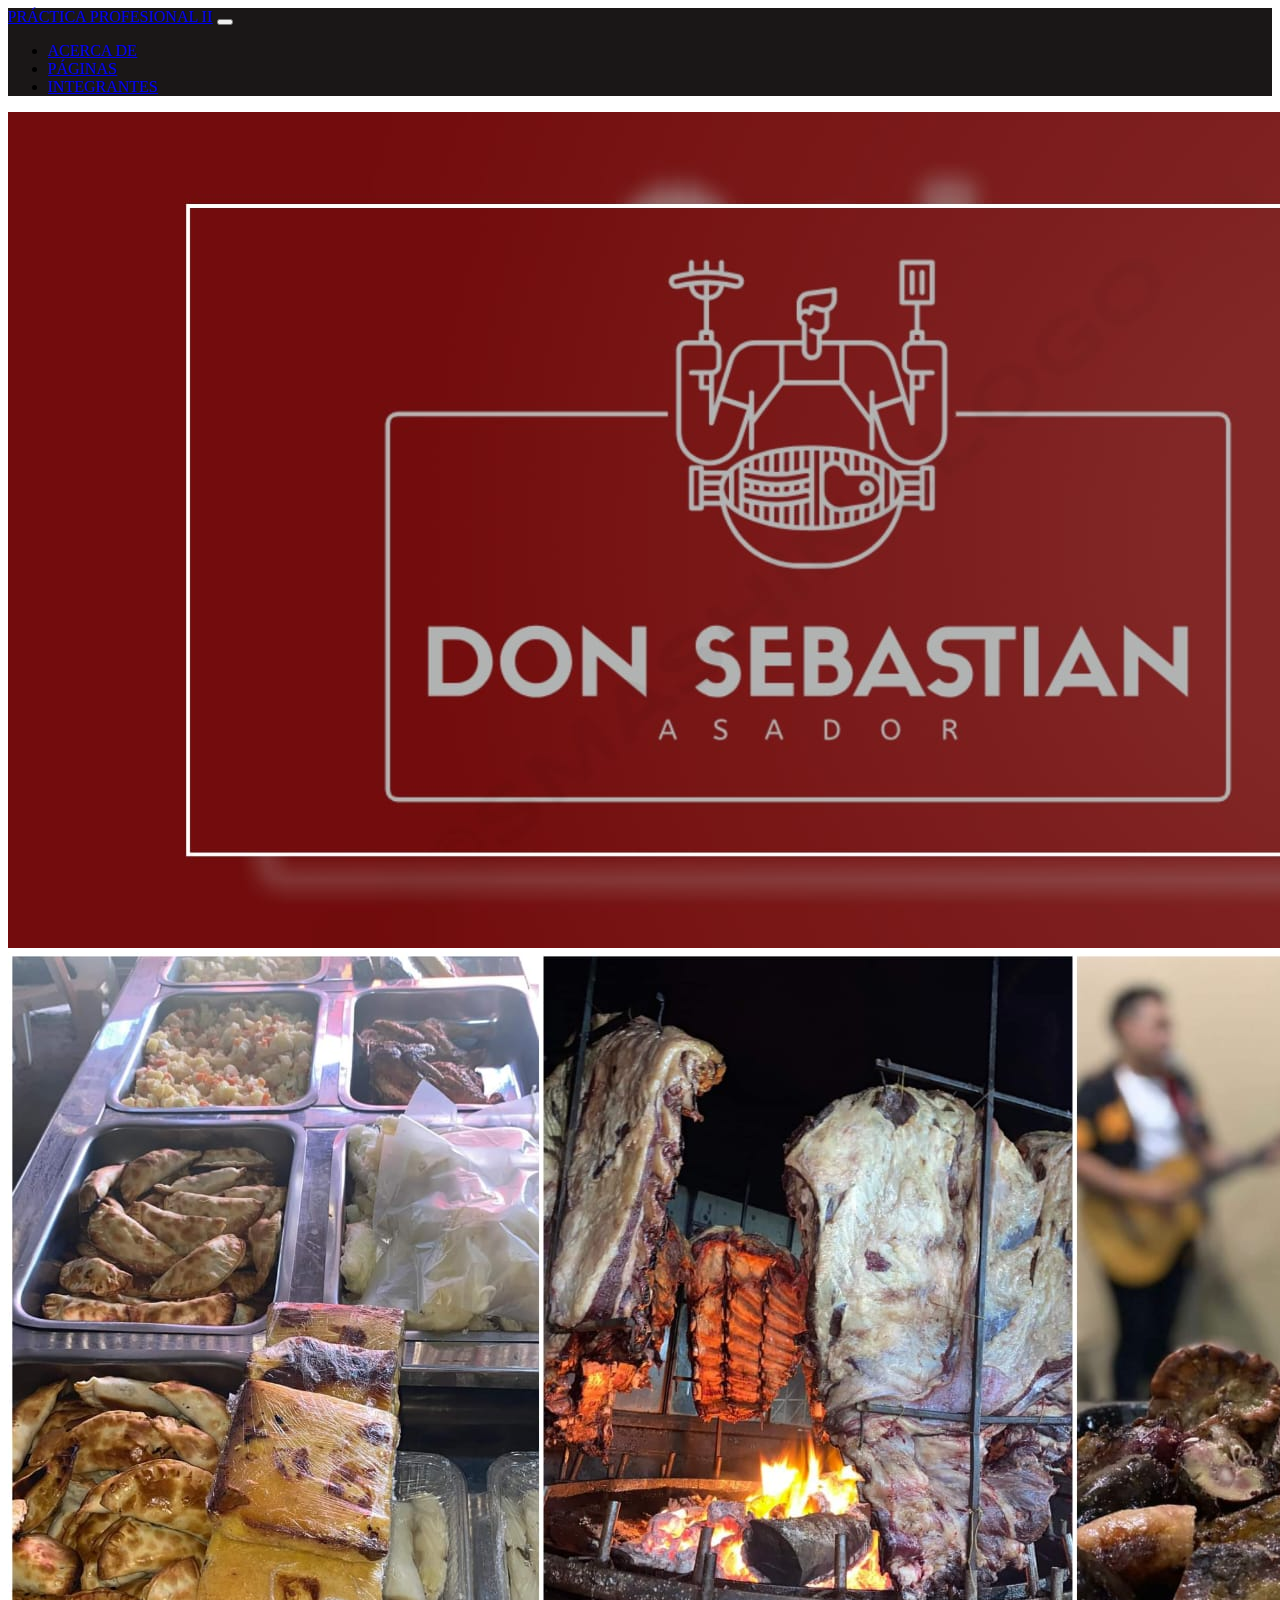
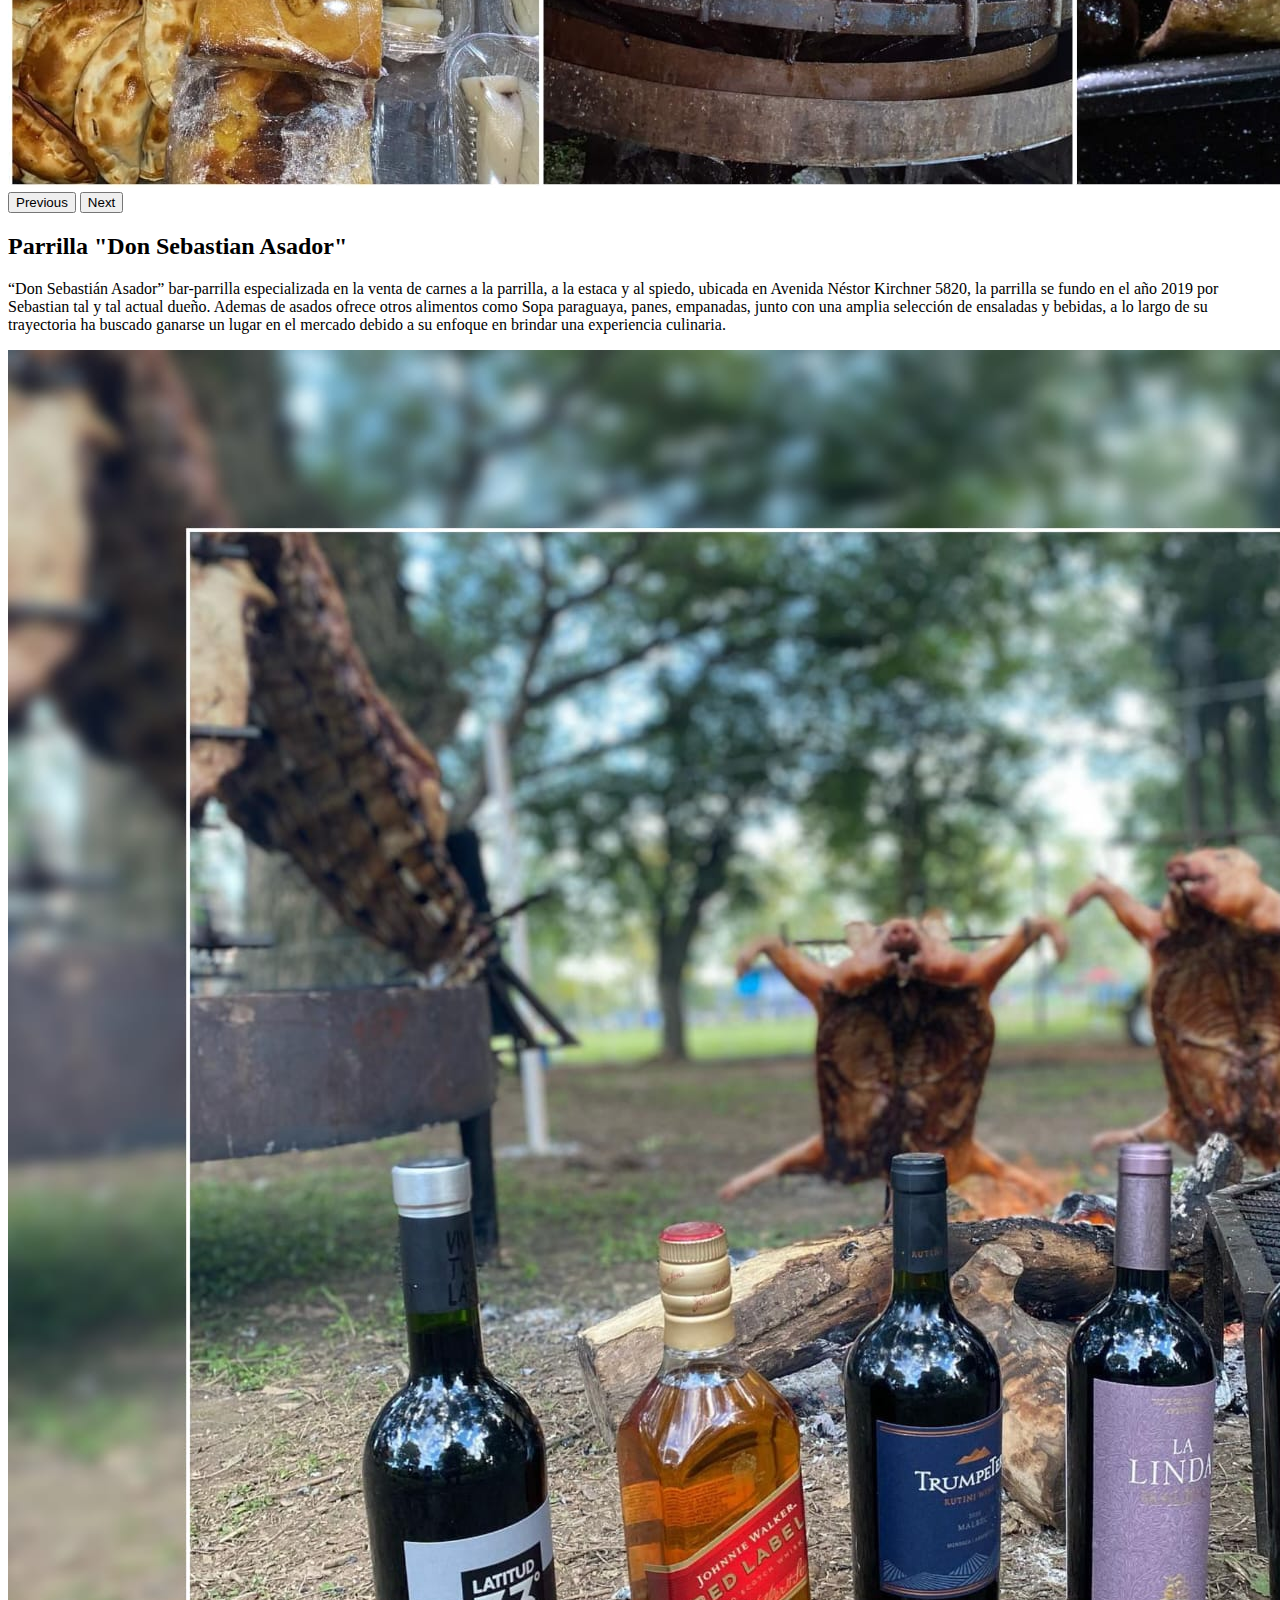
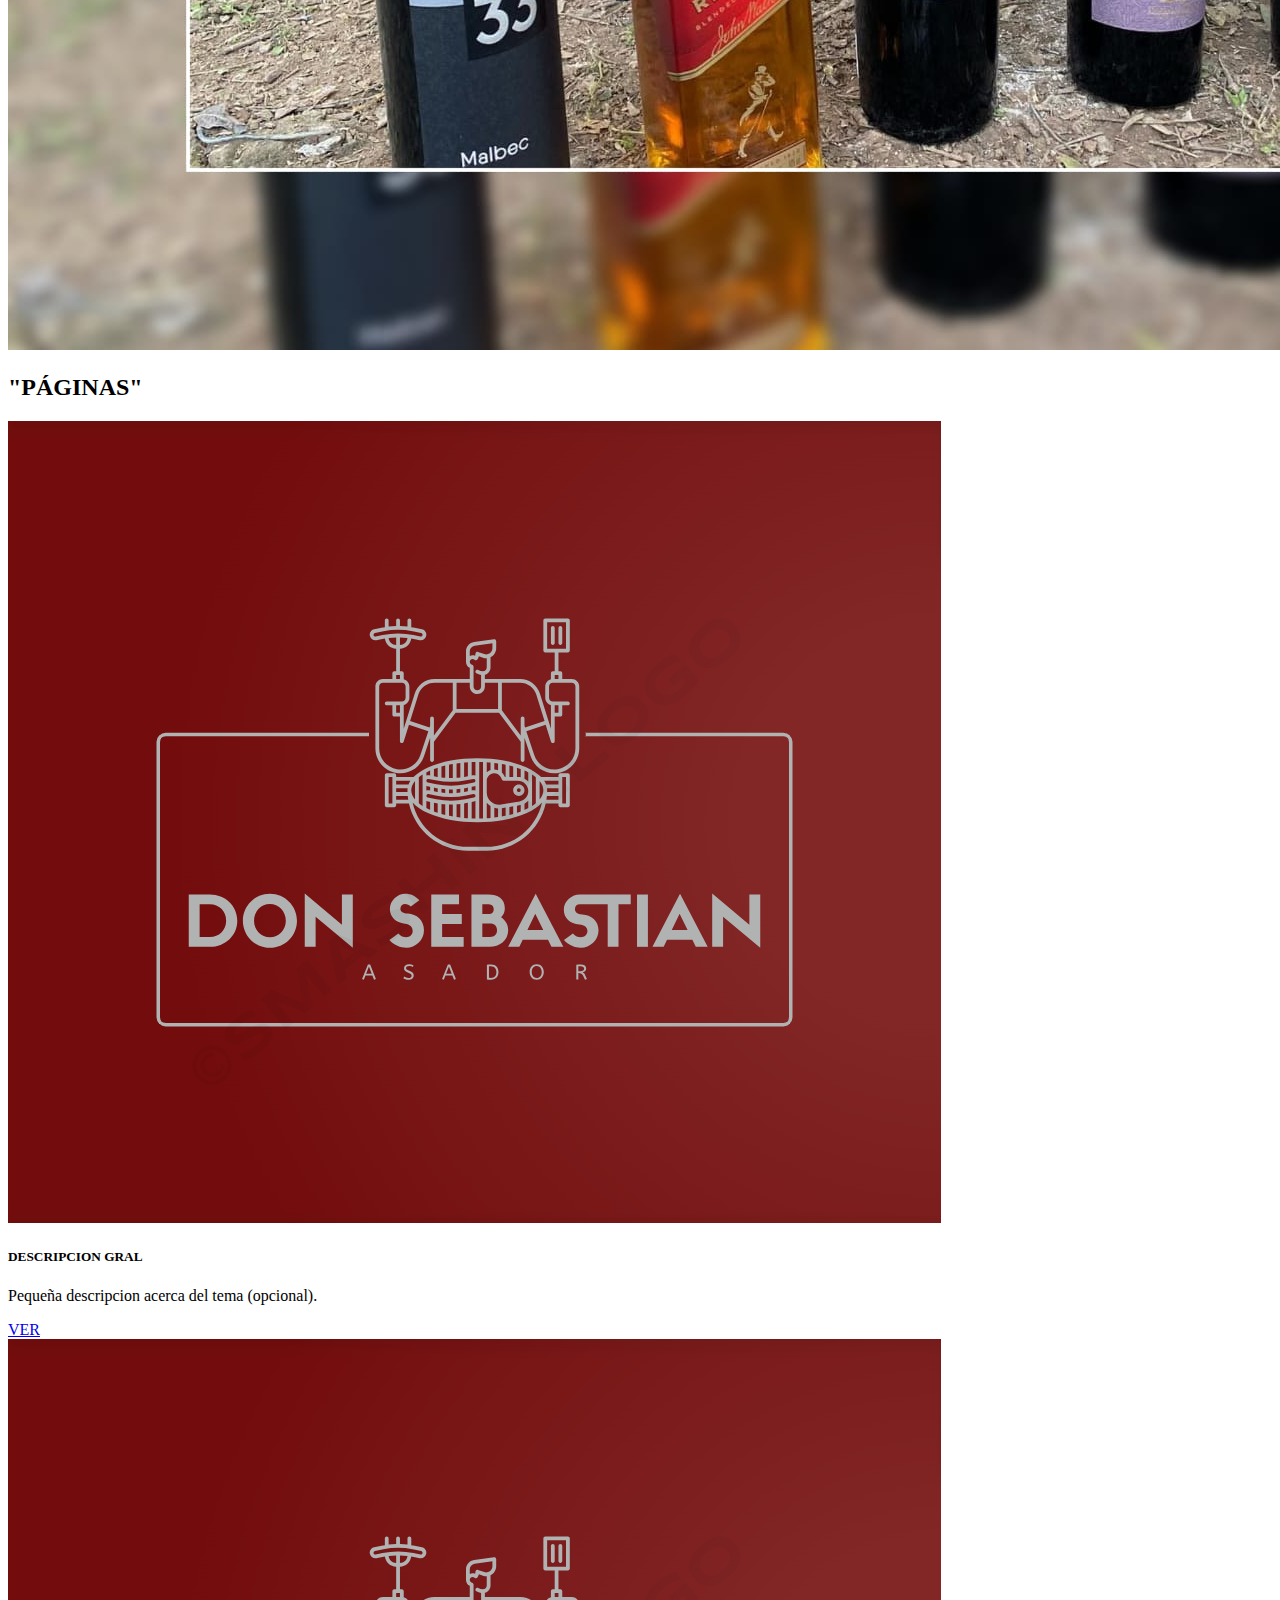
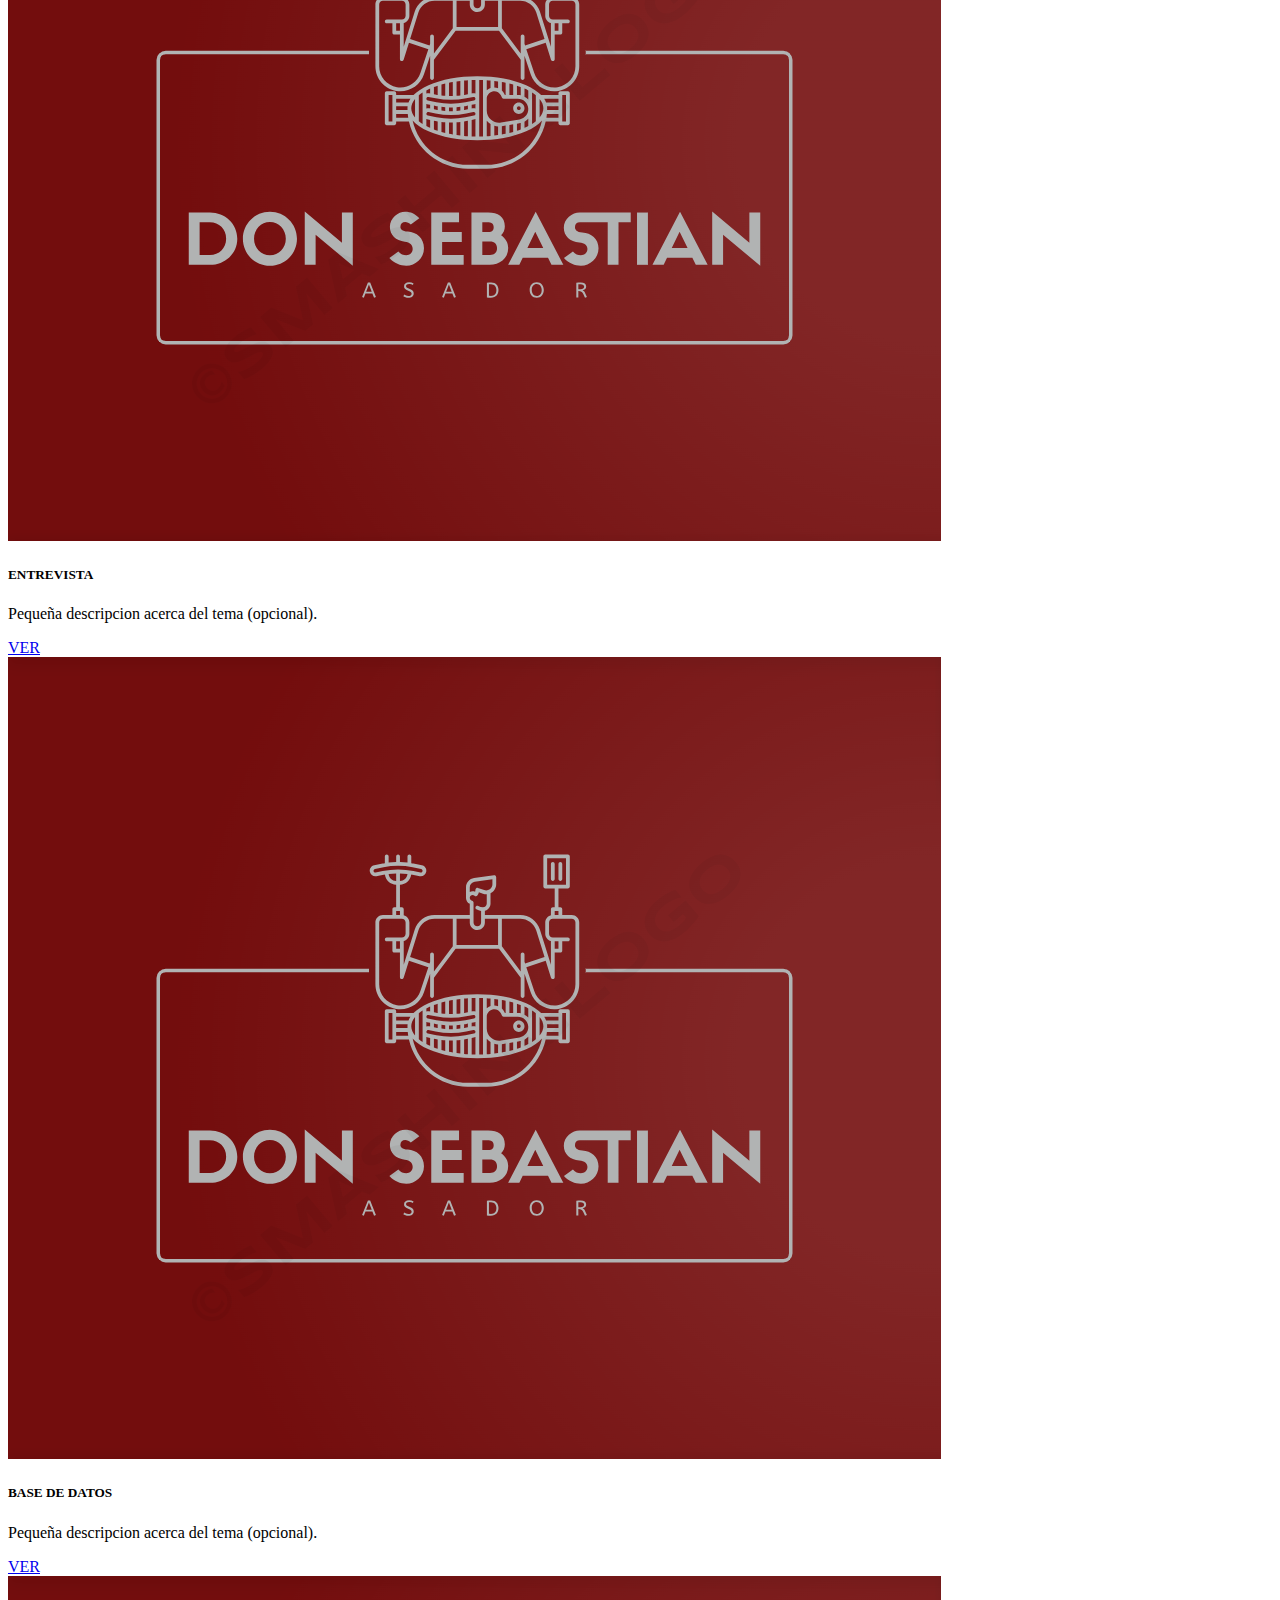
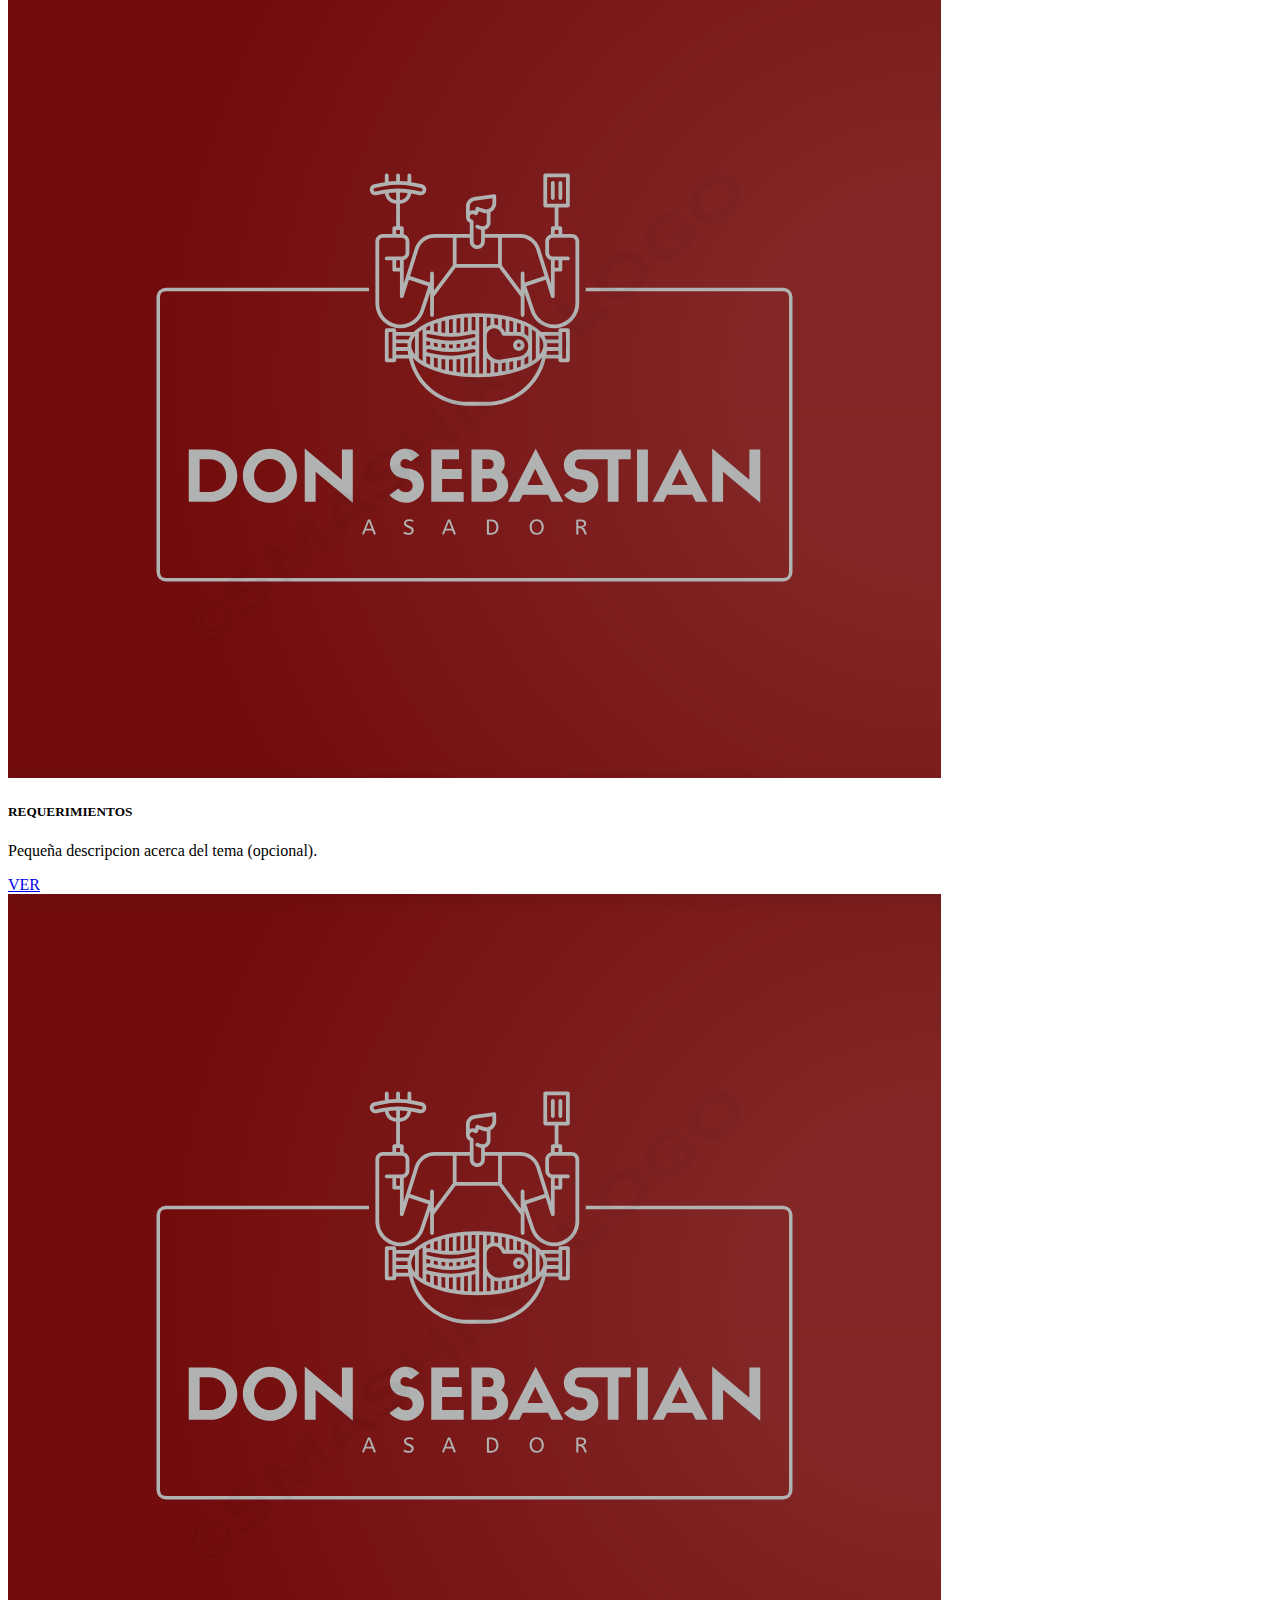
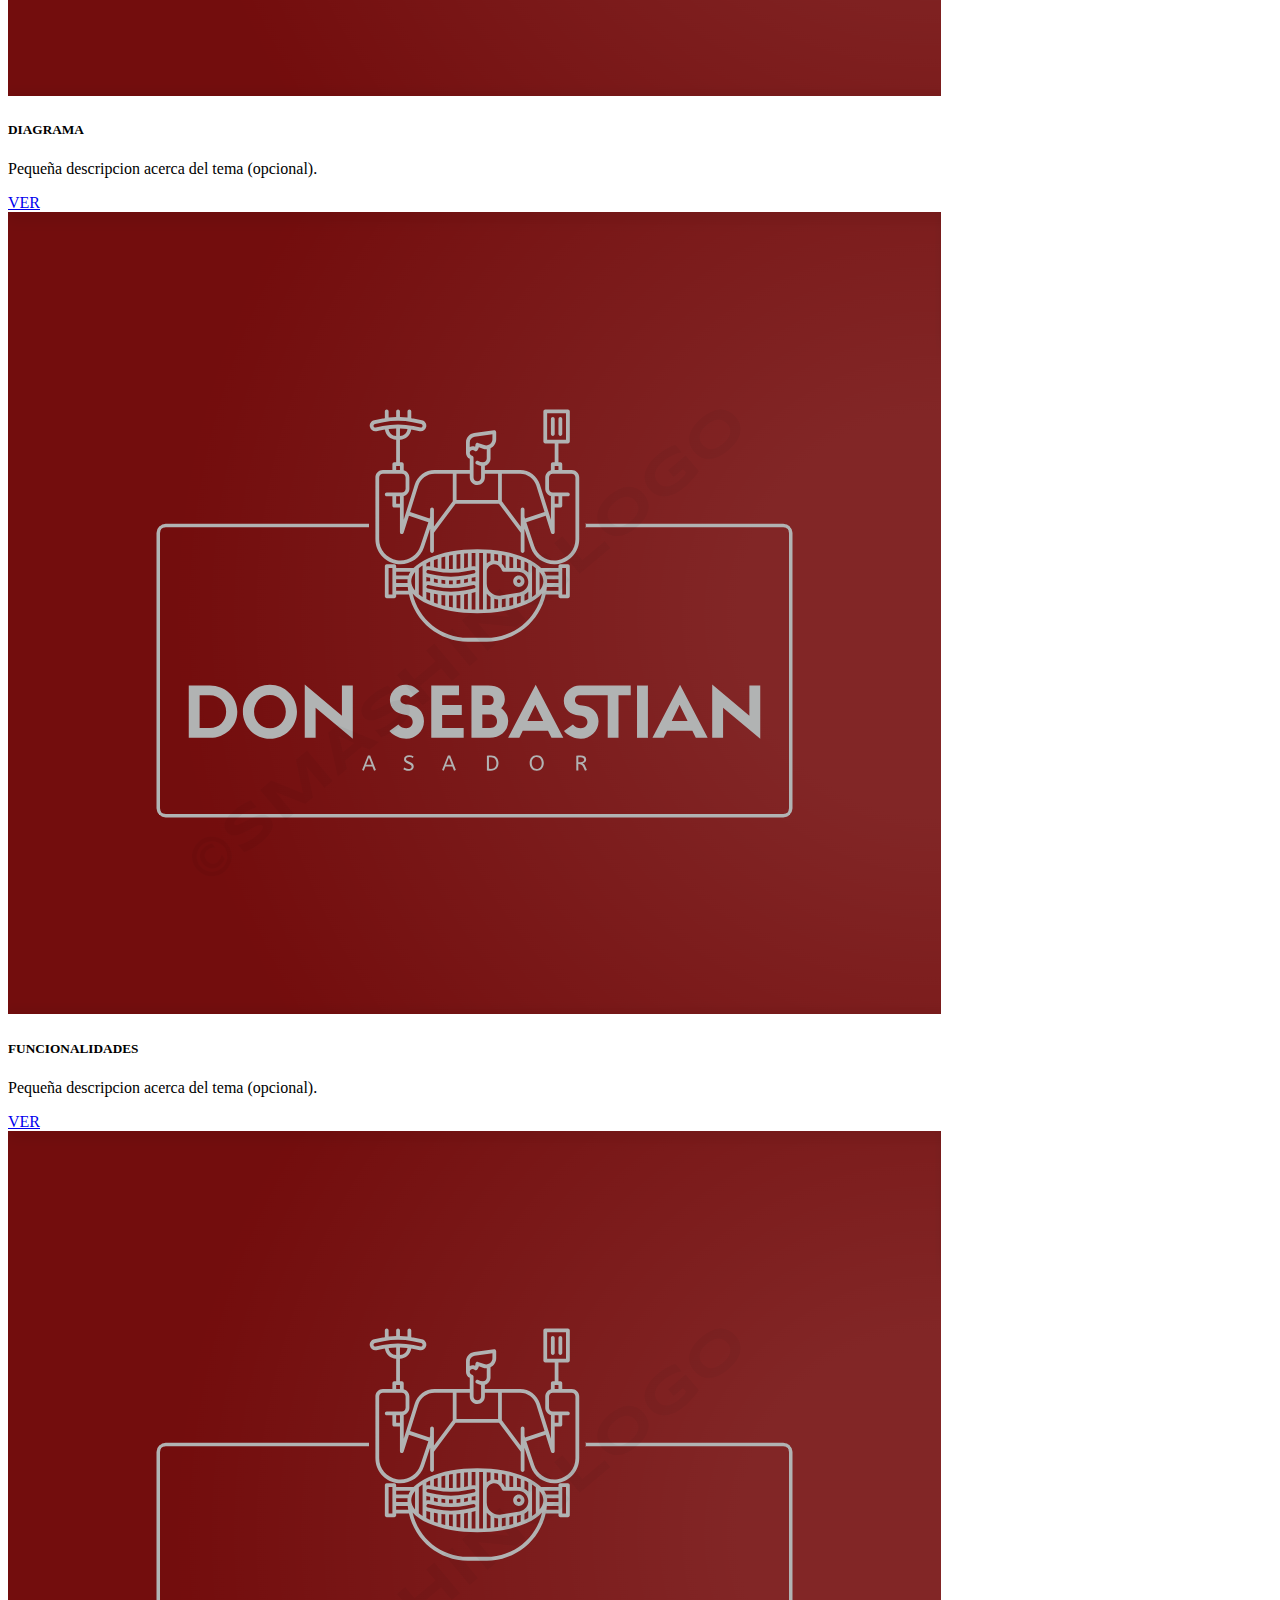
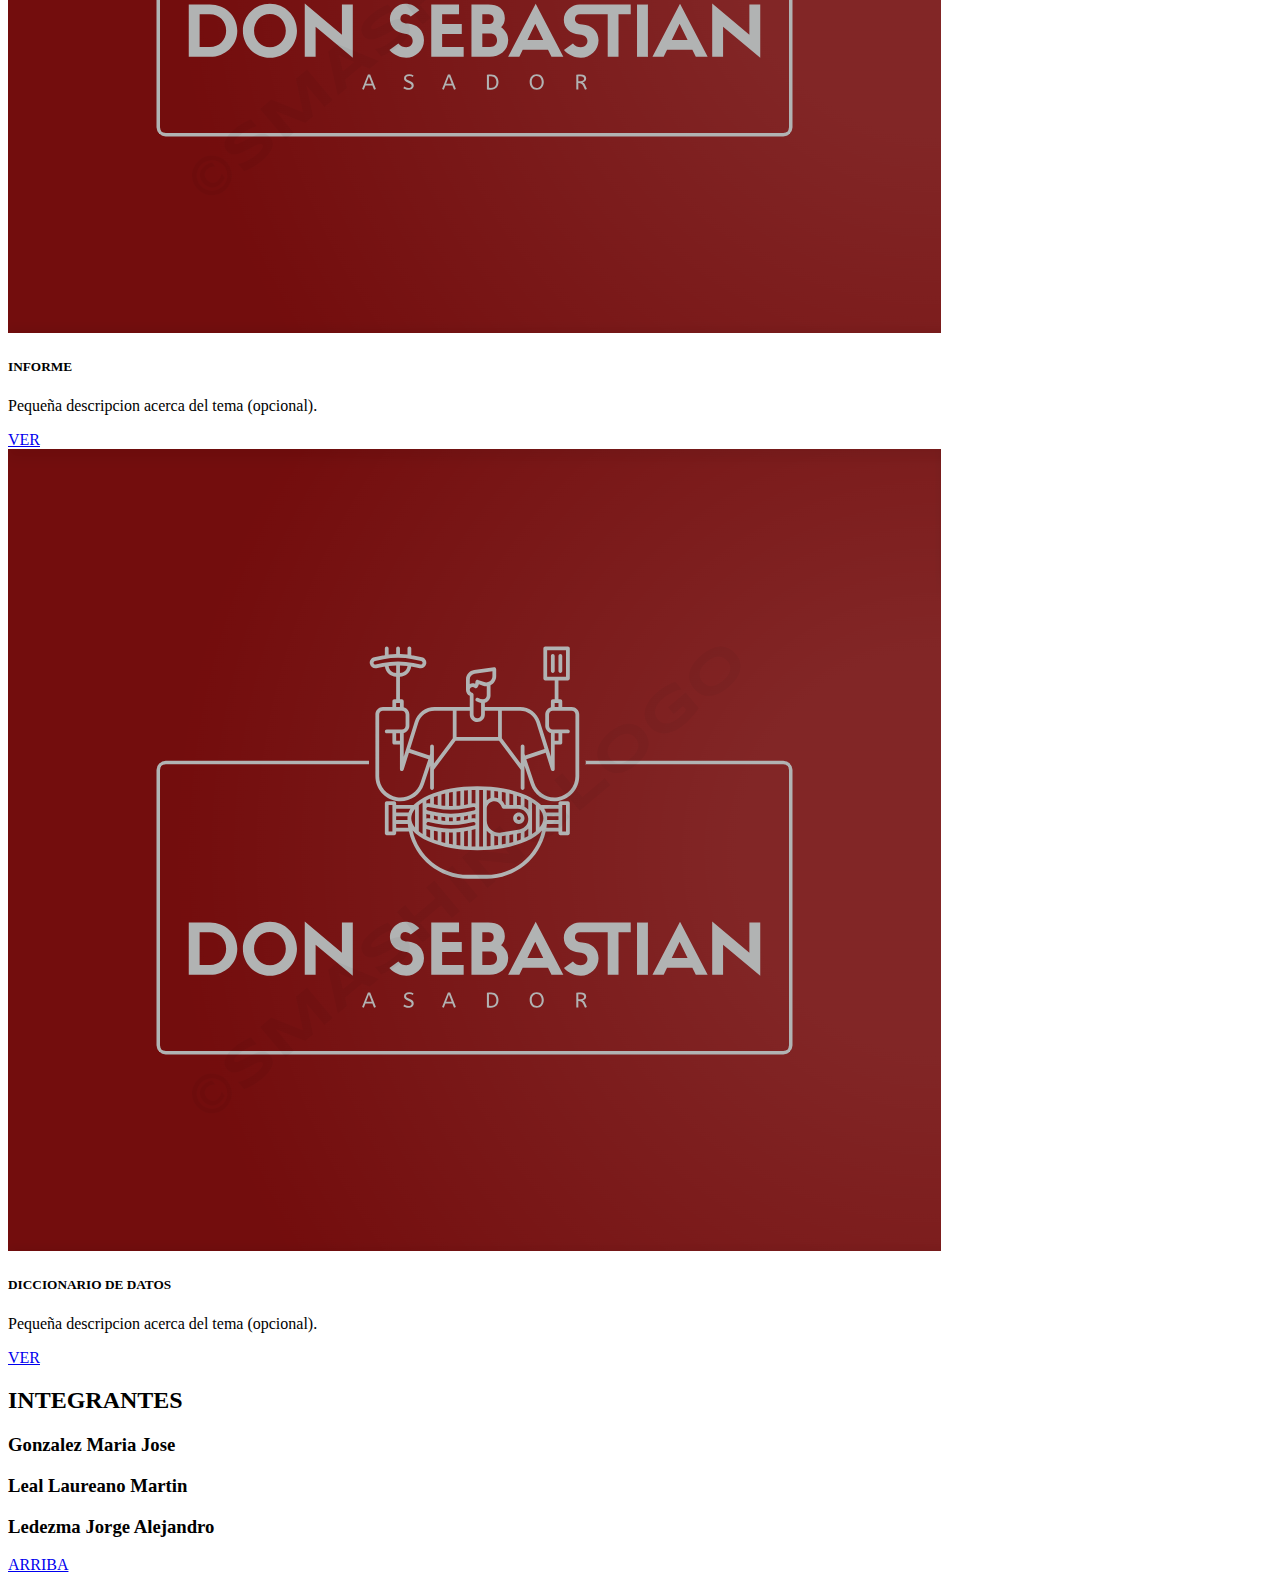
<file: Jorge Alejandro Ledezma/index.html>
<!DOCTYPE html>
<html lang="es">
<head>
    <meta charset="UTF-8">
    <meta name="viewport" content="width=device-width, initial-scale=1.0">
    <title>PROYECTO</title>
    <link rel="icon" href="Imagenes/donsebastian-carrusel.png" type="image/x-i">
    <link href="https://cdn.jsdelivr.net/npm/bootstrap@5.3.2/dist/css/bootstrap.min.css" rel="stylesheet" integrity="sha384-T3c6CoIi6uLrA9TneNEoa7RxnatzjcDSCmG1MXxSR1GAsXEV/Dwwykc2MPK8M2HN" crossorigin="anonymous">
    <link rel="stylesheet" href="style.css">
</head>
<body>
  <header>
  <div class="container-fluid">
  <nav class="navbar navbar-expand-sm navbar-dark ">
    <div class="container-fluid">
      <a class="navbar-brand" href="#">PRÁCTICA PROFESIONAL II</a>
      <button class="navbar-toggler" type="button" data-bs-toggle="collapse" data-bs-target="#navbarNav" aria-controls="navbarNav" aria-expanded="false" aria-label="Toggle navigation">
        <span class="navbar-toggler-icon"></span>
      </button>
      <div class="collapse navbar-collapse" id="navbarNav">
        <ul class="navbar-nav ms-auto">
          <li class="nav-item">
            <a class="nav-link active" aria-current="page" href="#acercade">ACERCA DE</a>
          </li>
          <li class="nav-item">
            <a class="nav-link" href="#paginas">PÁGINAS</a>
          </li>
          <li class="nav-item">
            <a class="nav-link" href="#integrantes">INTEGRANTES</a>
          </li>
        </ul>
      </div>
    </div>
  </nav>
</div>
</header>

<section class="carrusel">
  <div id="carouselExampleFade" class="carousel slide carousel-fade">
    <div class="carousel-inner">
      <div class="carousel-item active">
        <img src="Imagenes/portada.jpg" class="d-block w-100" alt="portadalogo">
      </div>
      <div class="carousel-item">
        <img src="Imagenes/portada3.jpg" class="d-block w-100" alt="imagenesparrilla">
      </div>
    </div>
    <button class="carousel-control-prev" type="button" data-bs-target="#carouselExampleFade" data-bs-slide="prev">
      <span class="carousel-control-prev-icon" aria-hidden="true"></span>
      <span class="visually-hidden">Previous</span>
    </button>
    <button class="carousel-control-next" type="button" data-bs-target="#carouselExampleFade" data-bs-slide="next">
      <span class="carousel-control-next-icon" aria-hidden="true"></span>
      <span class="visually-hidden">Next</span>
    </button>
  </div>
</section>

<section class="acercade" id="acercade">
      <div class="container my-5">
        <h2 class="text-center">Parrilla "Don Sebastian Asador"</h2>
        <div class="row">
            <div class="col-6 mt-3 text-center">
              <p>“Don Sebastián Asador” bar-parrilla especializada en la venta de carnes a la parrilla, a la estaca y al spiedo, ubicada en Avenida Néstor Kirchner 5820, la parrilla se fundo en el año 2019 por Sebastian tal y tal actual dueño. Ademas de asados ofrece otros alimentos como Sopa paraguaya, panes, empanadas, junto con una amplia selección de ensaladas y bebidas, a lo largo de su trayectoria ha buscado ganarse un lugar en el mercado debido a su enfoque en brindar una experiencia culinaria.</p>
            </div>
            <div class="col-6 my-3">
              <img class="img-fluid" src="Imagenes/bebida.jpg" alt="foto">
            </div>
        </div>
</section>

<section class="paginas" id="paginas">
  <div class="container my-5">
    <h2 class="text-center">"PÁGINAS"</h2>
    <div class="row">
        <div class="col-3 mt-3">
          <div class="card text-center">
            <img src="Imagenes/Logo don sebastian.png" class="card-img-top" alt="logo">
            <div class="card-body">
              <h5 class="card-title">DESCRIPCION GRAL</h5>
              <p class="card-text">Pequeña descripcion acerca del tema (opcional).</p>
              <a href="#" class="btn btn-primary">VER</a>
            </div>
          </div>
        </div>
        <div class="col-3 my-3">
          <div class="card text-center">
            <img src="Imagenes/Logo don sebastian.png" class="card-img-top" alt="logo">
            <div class="card-body">
              <h5 class="card-title">ENTREVISTA</h5>
              <p class="card-text">Pequeña descripcion acerca del tema (opcional).</p>
              <a href="#" class="btn btn-primary">VER</a>
            </div>
          </div>
        </div>
        <div class="col-3 my-3">
          <div class="card text-center">
            <img src="Imagenes/Logo don sebastian.png" class="card-img-top" alt="logo">
            <div class="card-body">
              <h5 class="card-title">BASE DE DATOS</h5>
              <p class="card-text">Pequeña descripcion acerca del tema (opcional).</p>
              <a href="#" class="btn btn-primary">VER</a>
            </div>
          </div>
        </div>
        <div class="col-3 my-3">
          <div class="card text-center">
            <img src="Imagenes/Logo don sebastian.png" class="card-img-top" alt="logo">
            <div class="card-body">
              <h5 class="card-title">REQUERIMIENTOS</h5>
              <p class="card-text">Pequeña descripcion acerca del tema (opcional).</p>
              <a href="#" class="btn btn-primary">VER</a>
            </div>
          </div>
        </div>
        <div class="col-3 my-3">
          <div class="card text-center">
            <img src="Imagenes/Logo don sebastian.png" class="card-img-top" alt="logo">
            <div class="card-body">
              <h5 class="card-title">DIAGRAMA</h5>
              <p class="card-text">Pequeña descripcion acerca del tema (opcional).</p>
              <a href="#" class="btn btn-primary">VER</a>
            </div>
          </div>
        </div><div class="col-3 my-3">
          <div class="card text-center">
            <img src="Imagenes/Logo don sebastian.png" class="card-img-top" alt="logo">
            <div class="card-body">
              <h5 class="card-title">FUNCIONALIDADES</h5>
              <p class="card-text">Pequeña descripcion acerca del tema (opcional).</p>
              <a href="#" class="btn btn-primary">VER</a>
            </div>
          </div>
        </div>
        <div class="col-3 my-3">
          <div class="card text-center">
            <img src="Imagenes/Logo don sebastian.png" class="card-img-top" alt="logo">
            <div class="card-body">
              <h5 class="card-title">INFORME</h5>
              <p class="card-text">Pequeña descripcion acerca del tema (opcional).</p>
              <a href="#" class="btn btn-primary">VER</a>
            </div>
          </div>
        </div>
        <div class="col-3 my-3">
          <div class="card text-center">
            <img src="Imagenes/Logo don sebastian.png" class="card-img-top" alt="logo">
            <div class="card-body">
              <h5 class="card-title">DICCIONARIO DE DATOS</h5>
              <p class="card-text">Pequeña descripcion acerca del tema (opcional).</p>
              <a href="#" class="btn btn-primary">VER</a>
            </div>
          </div>
        </div>
      </div>
  </div>    
</section>

<section class="Integrantes" id="integrantes">
  <h2 class="text-center">INTEGRANTES</h2>
  <h3>Gonzalez Maria Jose</h3>
  <h3>Leal Laureano Martin</h3>
  <h3>Ledezma Jorge Alejandro</h3>
</section>
      <footer>
        <div class="container-fluid bg-dark p-5 text-center">
            <div class="row">
                <div class="col"><a href="#" class="text-decoration-none">ARRIBA</a></div>
            </div>
        </div>
      </footer>






      <script src="https://cdn.jsdelivr.net/npm/bootstrap@5.3.2/dist/js/bootstrap.bundle.min.js" integrity="sha384-C6RzsynM9kWDrMNeT87bh95OGNyZPhcTNXj1NW7RuBCsyN/o0jlpcV8Qyq46cDfL" crossorigin="anonymous"></script>
</body>
</html>
</file>
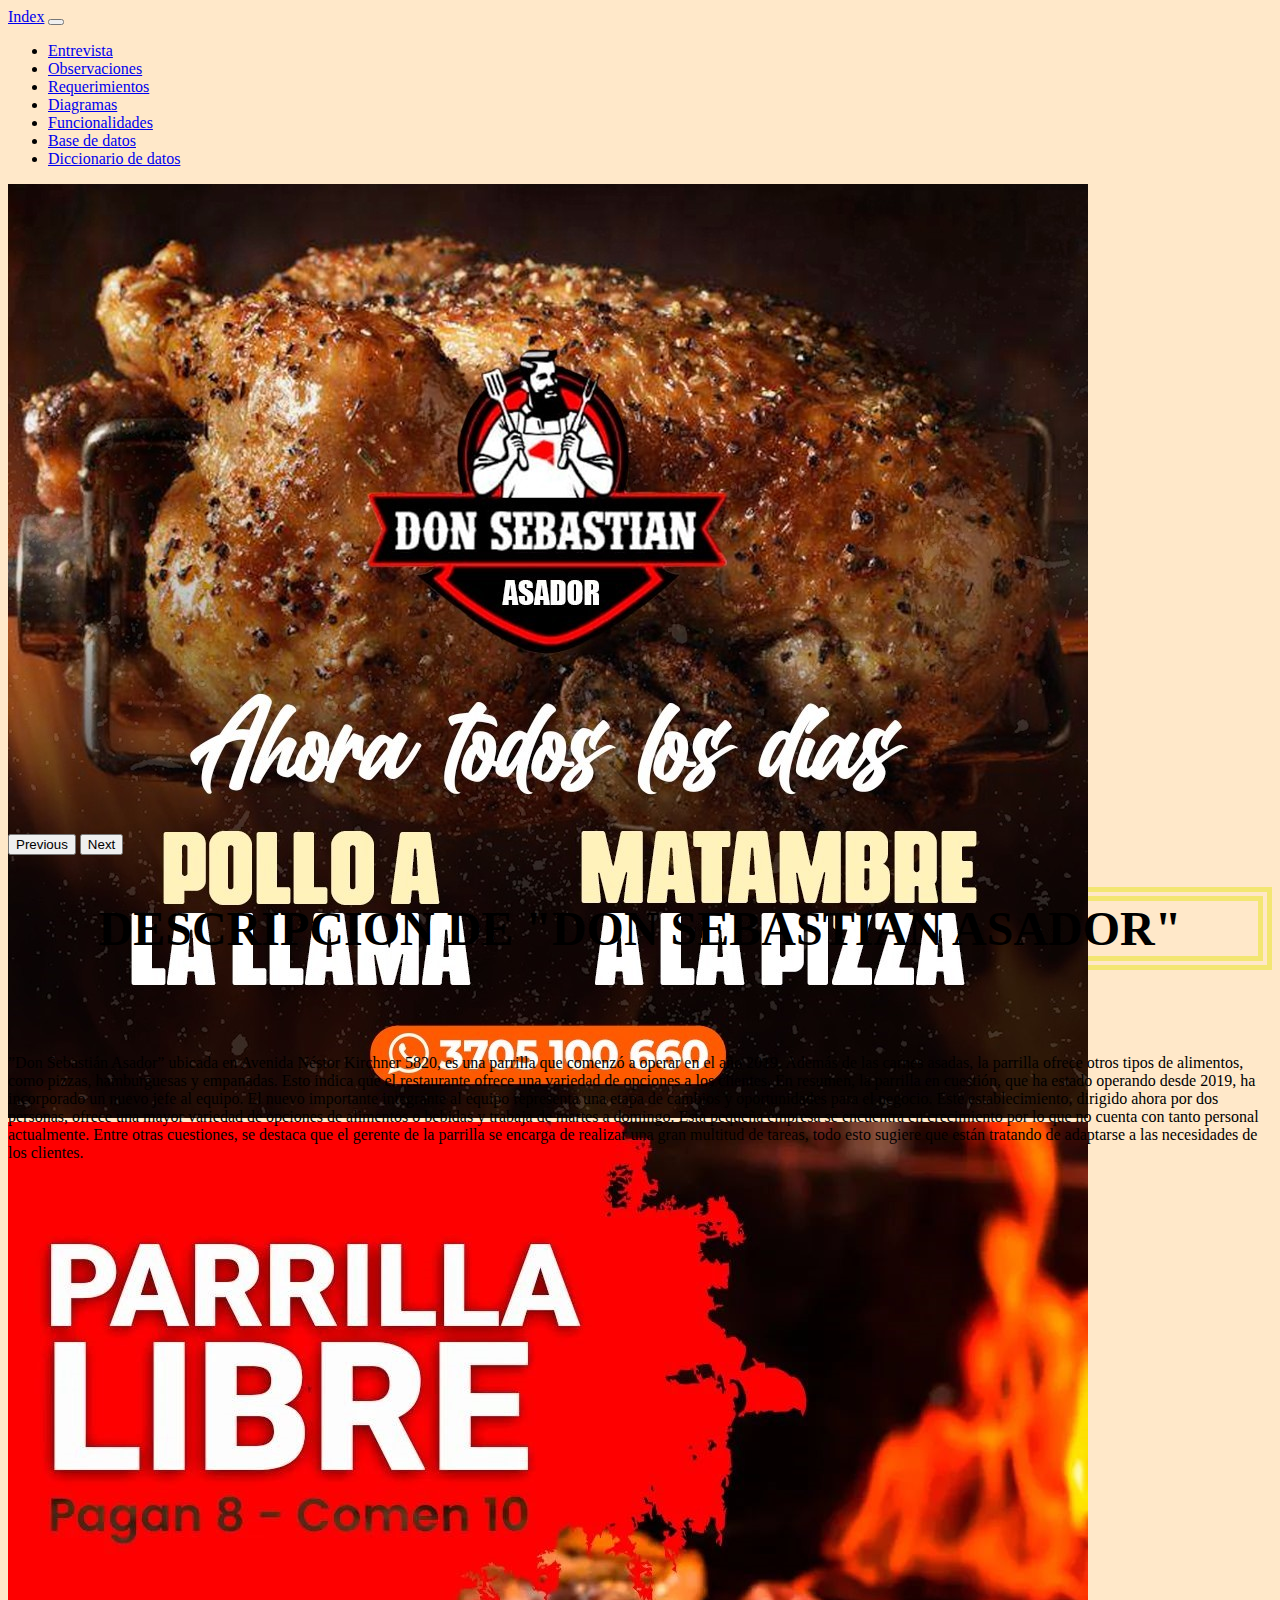
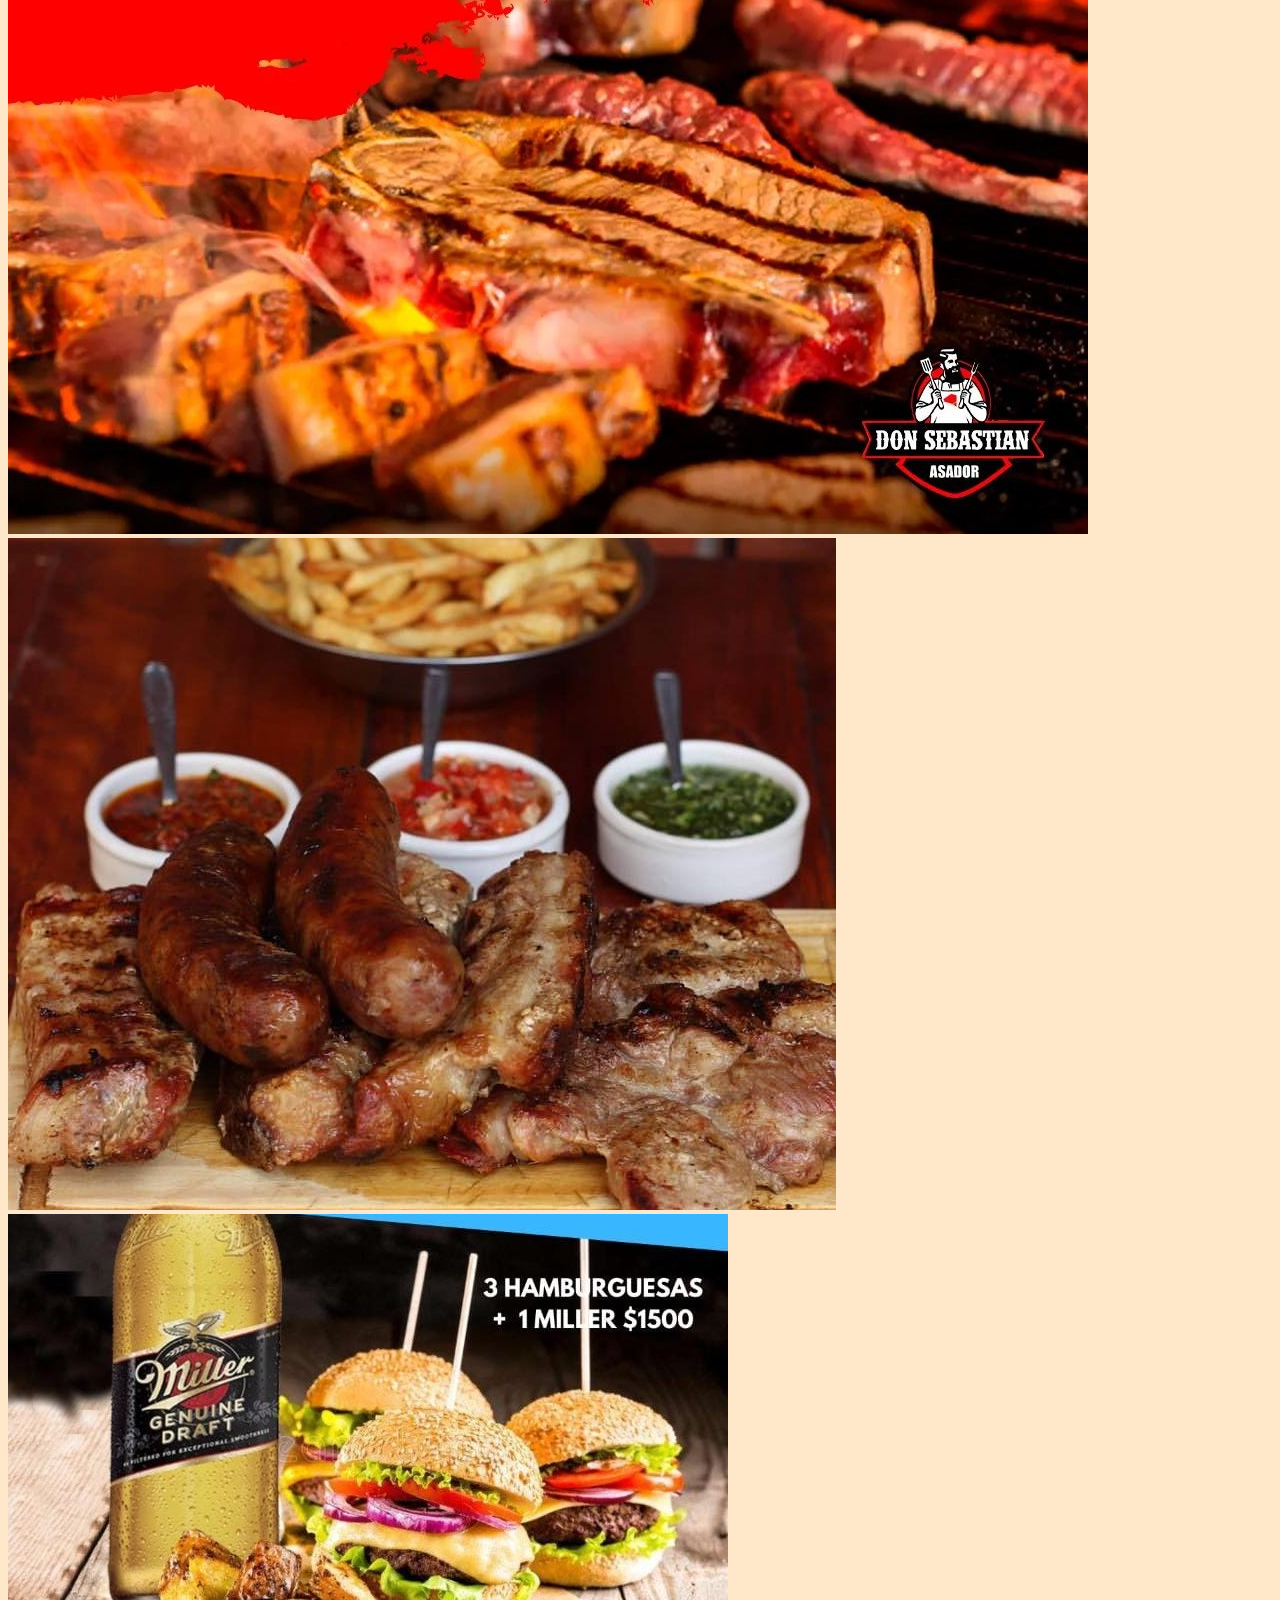
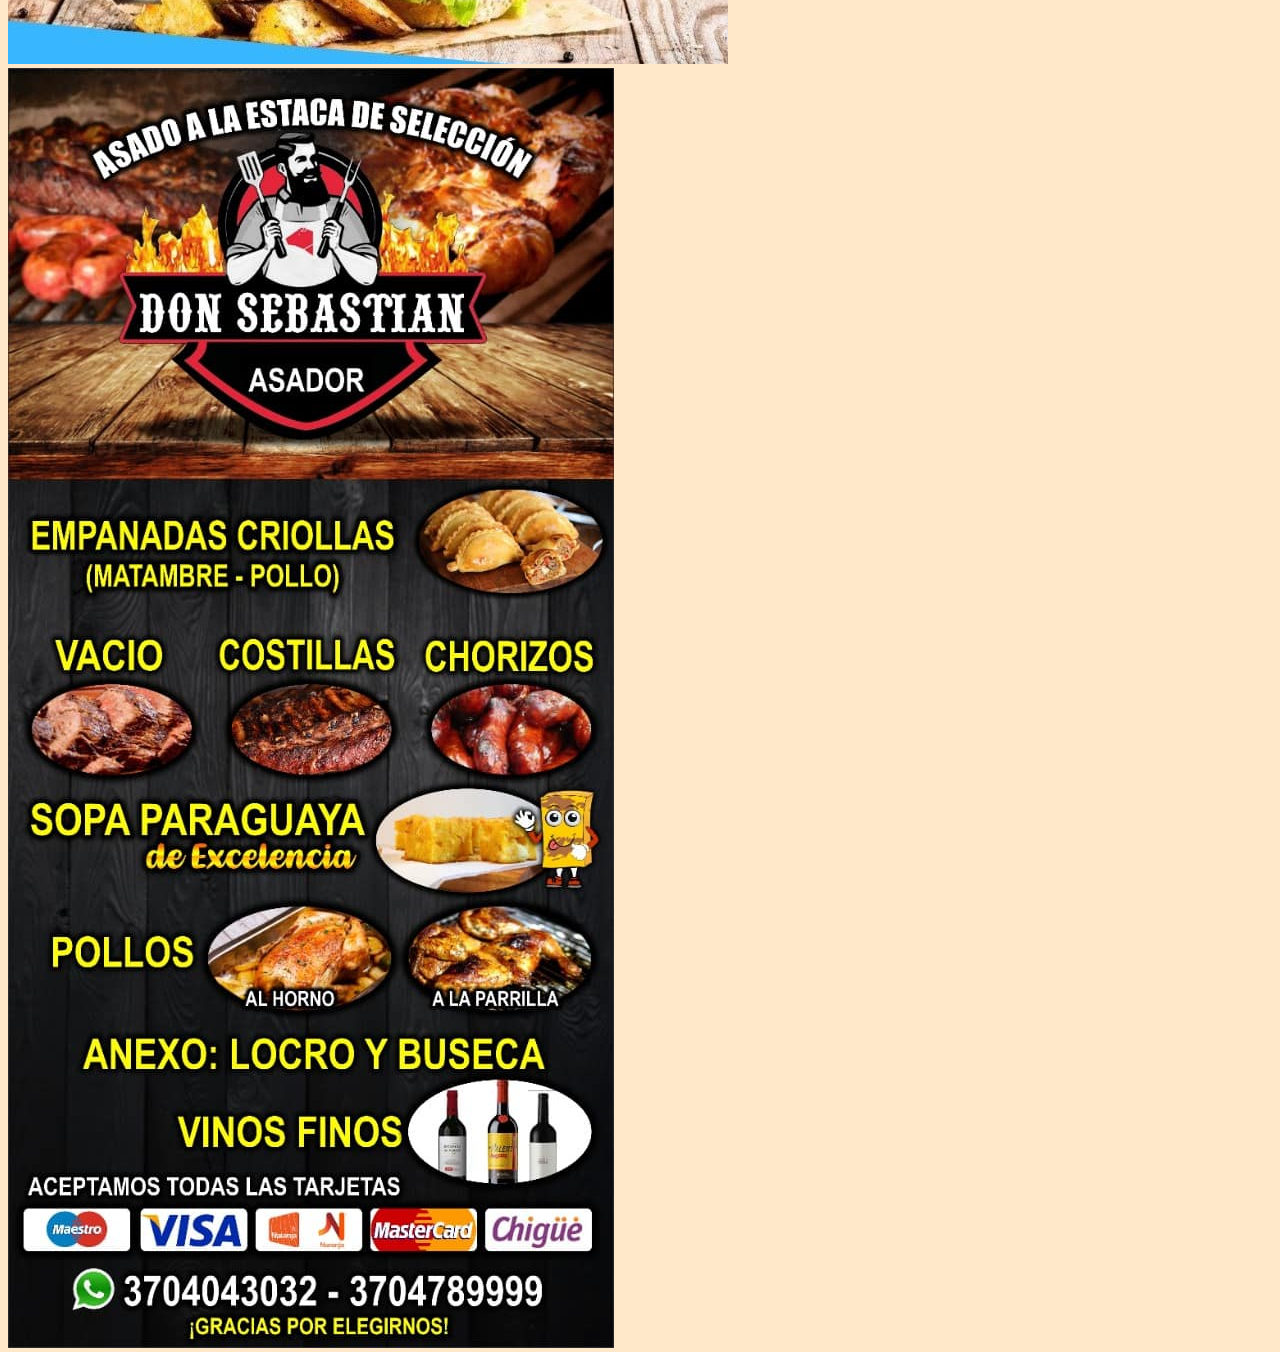
<file: descripcion.html>
<!DOCTYPE html>
<html lang="es">

<head>
    <meta charset="UTF-8">
    <meta name="viewport" content="width=device-width, initial-scale=1.0">
    <title>Descripcion Don Sebastian</title>
    <link href="https://cdn.jsdelivr.net/npm/bootstrap@5.3.2/dist/css/bootstrap.min.css" rel="stylesheet"
        integrity="sha384-T3c6CoIi6uLrA9TneNEoa7RxnatzjcDSCmG1MXxSR1GAsXEV/Dwwykc2MPK8M2HN" crossorigin="anonymous">
    <link rel="stylesheet" href="estilosdesc.css">
</head>

<body>
    <nav class="navbar navbar-expand-lg bg-body-tertiary">
        <div class="container-fluid p-3 bg-warning bg-opacity-10 rounded-end">
          <a class="navbar-brand" href="#">Index</a>
          <button class="navbar-toggler" type="button" data-bs-toggle="collapse" data-bs-target="#navbarText" aria-controls="navbarText" aria-expanded="false" aria-label="Toggle navigation">
            <span class="navbar-toggler-icon"></span>
          </button>
          <div class="collapse navbar-collapse" id="navbarText">
            <ul class="navbar-nav ms-auto">
              <li class="nav-item">
                <a class="nav-link active" aria-current="page" href="entrevista.html">Entrevista</a>
              </li>
              <li class="nav-item">
                <a class="nav-link active" aria-current="page" href="#">Observaciones</a>
              </li>
              <li class="nav-item">
                <a class="nav-link active" aria-current="page" href="#">Requerimientos</a>
              </li>
              <li class="nav-item">
                <a class="nav-link active" aria-current="page" href="#">Diagramas</a>
              </li>
              <li class="nav-item">
                <a class="nav-link active" aria-current="page" href="#">Funcionalidades</a>
              </li>
              <li class="nav-item">
                <a class="nav-link active" aria-current="page" href="basededatos.html">Base de datos</a>
              </li>
              <li class="nav-item">
                <a class="nav-link active" aria-current="page" href="#">Diccionario de datos</a>
              </li>
            </ul>
          
          </div>
        </div>
      </nav>
        
        <div id="carrusel" class="carousel slide">
            <div class="carousel-inner" style="max-height: 650px;" style="max-width: 650px;">
              <div class="carousel-item active">
                <img src="Logo_DS/imagen_ds3.jpg" class="d-block w-100" >
              </div>
              <div class="carousel-item">
                <img src="Logo_DS/imagen_ds7.jpg" class="d-block w-100" >
              </div>
              <div class="carousel-item">
                <img src="Logo_DS/imagen_ds8.jpg" class="d-block w-100" >
              </div>
              <div class="carousel-item">
                <img src="Logo_DS/imagen_ds2.jpg" class="d-block w-100" >
              </div>
              <div class="carousel-item">
                <img src="Logo_DS/imagen_ds11.jpg" class="d-block w-100" >
              </div>

            </div>
            <button class="carousel-control-prev" type="button" data-bs-target="#carrusel" data-bs-slide="prev">
              <span class="carousel-control-prev-icon" aria-hidden="true"></span>
              <span class="visually-hidden">Previous</span>
            </button>
            <button class="carousel-control-next" type="button" data-bs-target="#carrusel" data-bs-slide="next">
              <span class="carousel-control-next-icon" aria-hidden="true"></span>
              <span class="visually-hidden">Next</span>
            </button>
          </div>
          <div class="container mt-5">
            <h1 class="text-center">DESCRIPCION DE "DON SEBASTIAN ASADOR"</h1>
            <br><br>
            <p class="text-center">”Don Sebastián Asador” ubicada en Avenida Néstor Kirchner 5820, es una parrilla que comenzó a operar en el
                año 2019. Además de las carnes asadas, la parrilla ofrece otros tipos de alimentos, como pizzas,
                hamburguesas y empanadas.
                Esto indica que el restaurante ofrece una variedad de opciones a los clientes.
                En resumen, la parrilla en cuestión, que ha estado operando desde 2019, ha incorporado un nuevo jefe al
                equipo.
                El nuevo importante integrante al equipo representa una etapa de cambios y oportunidades para el negocio.
                Este establecimiento, dirigido ahora por dos personas, ofrece una mayor variedad de opciones de alimentos o
                bebidas y trabaja de martes a domingo. Esta pequeña empresa se encuentra en crecimiento por lo que no cuenta
                con tanto personal actualmente. Entre otras cuestiones, se destaca que el gerente de la parrilla se encarga
                de realizar una gran multitud de tareas, todo esto sugiere que están tratando de adaptarse a las necesidades
                de los clientes.
            </p>
            </div>

  <script src="https://cdn.jsdelivr.net/npm/bootstrap@5.3.2/dist/js/bootstrap.bundle.min.js" integrity="sha384-C6RzsynM9kWDrMNeT87bh95OGNyZPhcTNXj1NW7RuBCsyN/o0jlpcV8Qyq46cDfL" crossorigin="anonymous"></script>
</body>

</html>
</file>
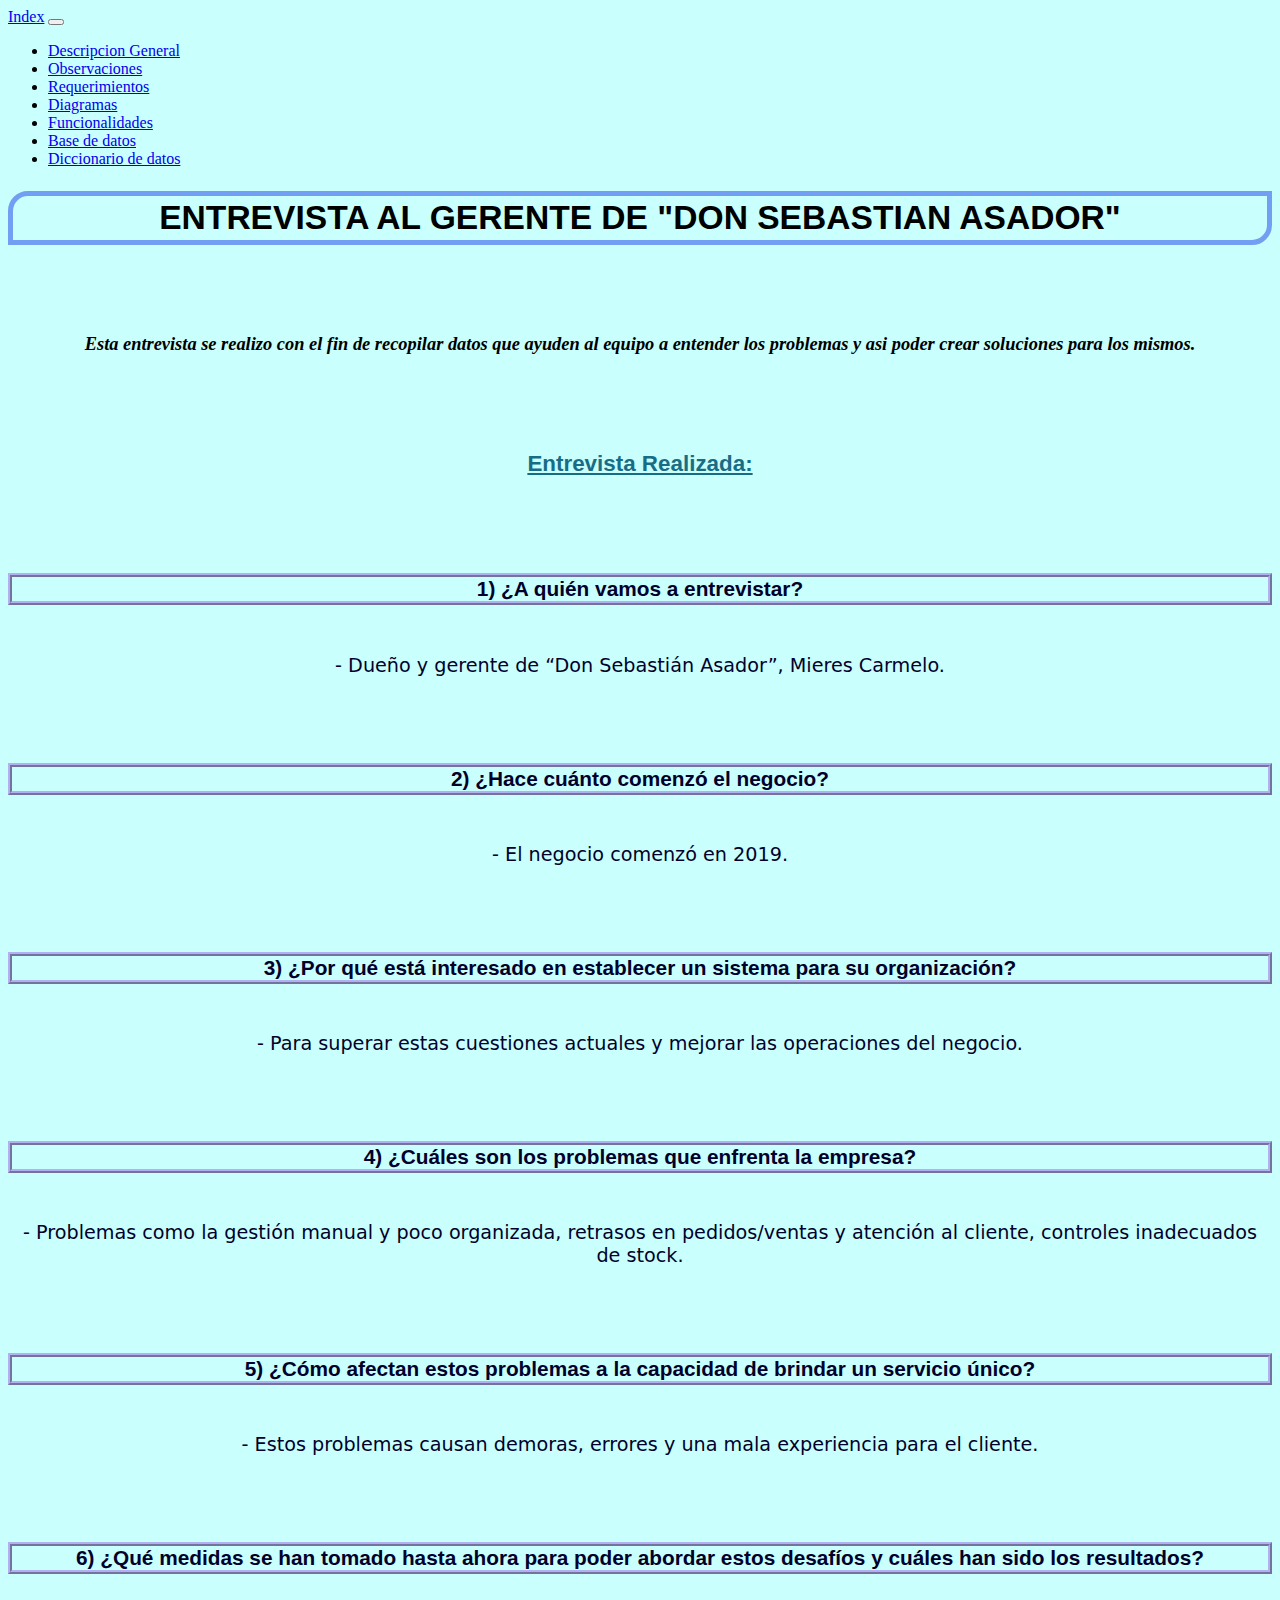
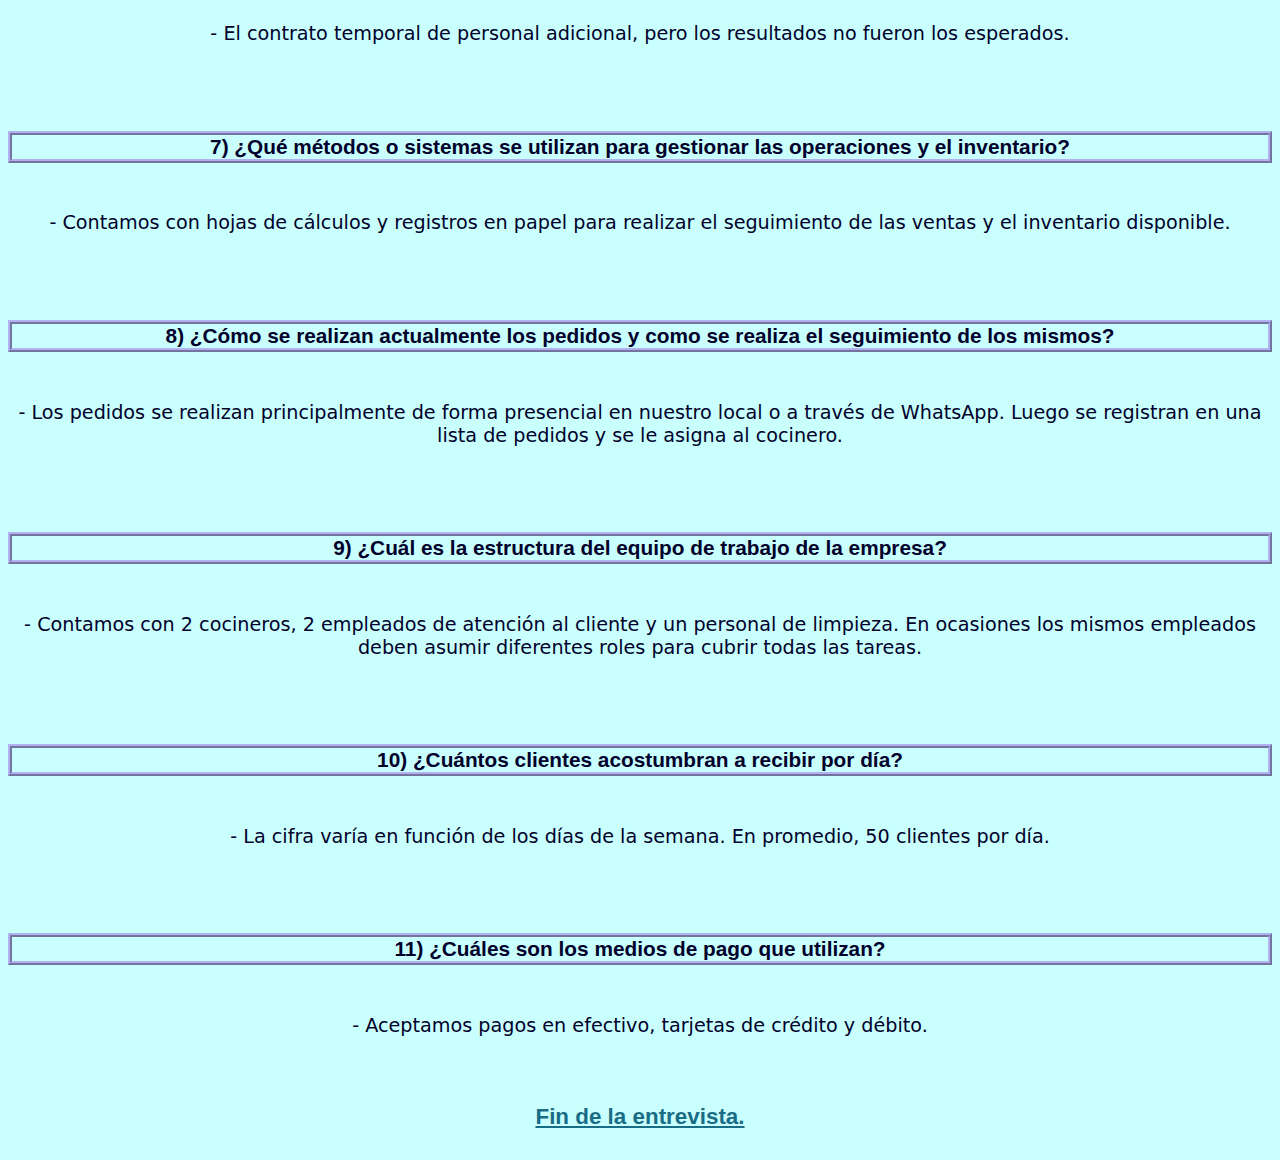
<file: entrevista.html>
<!DOCTYPE html>
<html lang="es">

<head>
  <meta charset="UTF-8">
  <meta name="viewport" content="width=device-width, initial-scale=1.0">
  <title>Entrevista</title>
  <link href="https://cdn.jsdelivr.net/npm/bootstrap@5.3.2/dist/css/bootstrap.min.css" rel="stylesheet"
    integrity="sha384-T3c6CoIi6uLrA9TneNEoa7RxnatzjcDSCmG1MXxSR1GAsXEV/Dwwykc2MPK8M2HN" crossorigin="anonymous">
  <link rel="stylesheet" href="estilosentrevista.css">
  </head>

<body>
  <nav class="navbar navbar-expand-lg bg-body-tertiary">
    <div class="container-fluid p-3 bg-info bg-opacity-10 border border-info border-start-0 rounded-end">
      <a class="navbar-brand" href="#">Index</a>
      <button class="navbar-toggler" type="button" data-bs-toggle="collapse" data-bs-target="#navbarText" aria-controls="navbarText" aria-expanded="false" aria-label="Toggle navigation">
        <span class="navbar-toggler-icon"></span>
      </button>
      <div class="collapse navbar-collapse" id="navbarText">
        <ul class="navbar-nav ms-auto">
          <li class="nav-item">
            <a class="nav-link active" aria-current="page" href="descripcion.html">Descripcion General</a>
          </li>
          <li class="nav-item">
            <a class="nav-link active" aria-current="page" href="#">Observaciones</a>
          </li>
          <li class="nav-item">
            <a class="nav-link active" aria-current="page" href="#">Requerimientos</a>
          </li>
          <li class="nav-item">
            <a class="nav-link active" aria-current="page" href="#">Diagramas</a>
          </li>
          <li class="nav-item">
            <a class="nav-link active" aria-current="page" href="#">Funcionalidades</a>
          </li>
          <li class="nav-item">
            <a class="nav-link active" aria-current="page" href="basededatos.html">Base de datos</a>
          </li>
          <li class="nav-item">
            <a class="nav-link active" aria-current="page" href="#">Diccionario de datos</a>
          </li>
      </div>
    </div>
  </nav>
  <div class="container mt-5">
    <h1 class="text-center">ENTREVISTA AL GERENTE DE "DON SEBASTIAN ASADOR"</h2>
      <br><br>
      <h5 class="text-center">Esta entrevista se realizo con el fin de recopilar datos que ayuden al equipo a entender los problemas y asi
        poder crear soluciones para los mismos.</h5>
        <br><br>
        <h4> Entrevista Realizada: </h4>
        <br>
        <h6>1) ¿A quién vamos a entrevistar?</h6>
        <p>- Dueño y gerente de “Don Sebastián Asador”, Mieres Carmelo. </p>
        <br>
        <h6>2) ¿Hace cuánto comenzó el negocio?</h6>
        <p>- El negocio comenzó en 2019.</p>
        <br>
        <h6>3) ¿Por qué está interesado en establecer un sistema para su organización?</h6>
        <p>- Para superar estas cuestiones actuales y mejorar las operaciones del negocio.</p>
        <br>
        <h6>4) ¿Cuáles son los problemas que enfrenta la empresa?</h6>
        <p>- Problemas como la gestión manual y poco organizada, retrasos en pedidos/ventas y atención al cliente,
        controles inadecuados de stock.</p>
        <br>
        <h6>5) ¿Cómo afectan estos problemas a la capacidad de brindar un servicio único?</h6>
        <p>- Estos problemas causan demoras, errores y una mala experiencia para el cliente.</p>
        <br>
        <h6>6) ¿Qué medidas se han tomado hasta ahora para poder abordar estos desafíos y cuáles han sido los resultados?</h6>
       <p>- El contrato temporal de personal adicional, pero los resultados no fueron los esperados.</p>
        <br>
        <h6>7) ¿Qué métodos o sistemas se utilizan para gestionar las operaciones y el inventario?</h6>
        <p>- Contamos con hojas de cálculos y registros en papel para realizar el seguimiento de las ventas y el inventario
        disponible.</p>
        <br>
        <h6>8) ¿Cómo se realizan actualmente los pedidos y como se realiza el seguimiento de los mismos?</h6>
        <p>- Los pedidos se realizan principalmente de forma presencial en nuestro local o a través de WhatsApp. Luego se
        registran en una lista de pedidos y se le asigna al cocinero.</p>
        <br>
        <h6>9) ¿Cuál es la estructura del equipo de trabajo de la empresa?</h6>
        <p>- Contamos con 2 cocineros, 2 empleados de atención al cliente y un personal de limpieza. En ocasiones los
        mismos empleados deben asumir diferentes roles para cubrir todas las tareas.</p>
        <br>
        <h6>10) ¿Cuántos clientes acostumbran a recibir por día?</h6>
        <p>- La cifra varía en función de los días de la semana. En promedio, 50 clientes por día.</p>
        <br>
        <h6>11) ¿Cuáles son los medios de pago que utilizan?</h6>
        <p>- Aceptamos pagos en efectivo, tarjetas de crédito y débito.</p>
        <br>
       <h4> Fin de la entrevista.</h4> 
  </div>

  <script src="https://cdn.jsdelivr.net/npm/bootstrap@5.3.2/dist/js/bootstrap.bundle.min.js"
    integrity="sha384-C6RzsynM9kWDrMNeT87bh95OGNyZPhcTNXj1NW7RuBCsyN/o0jlpcV8Qyq46cDfL"
    crossorigin="anonymous"></script>
</body>

</html>
</file>
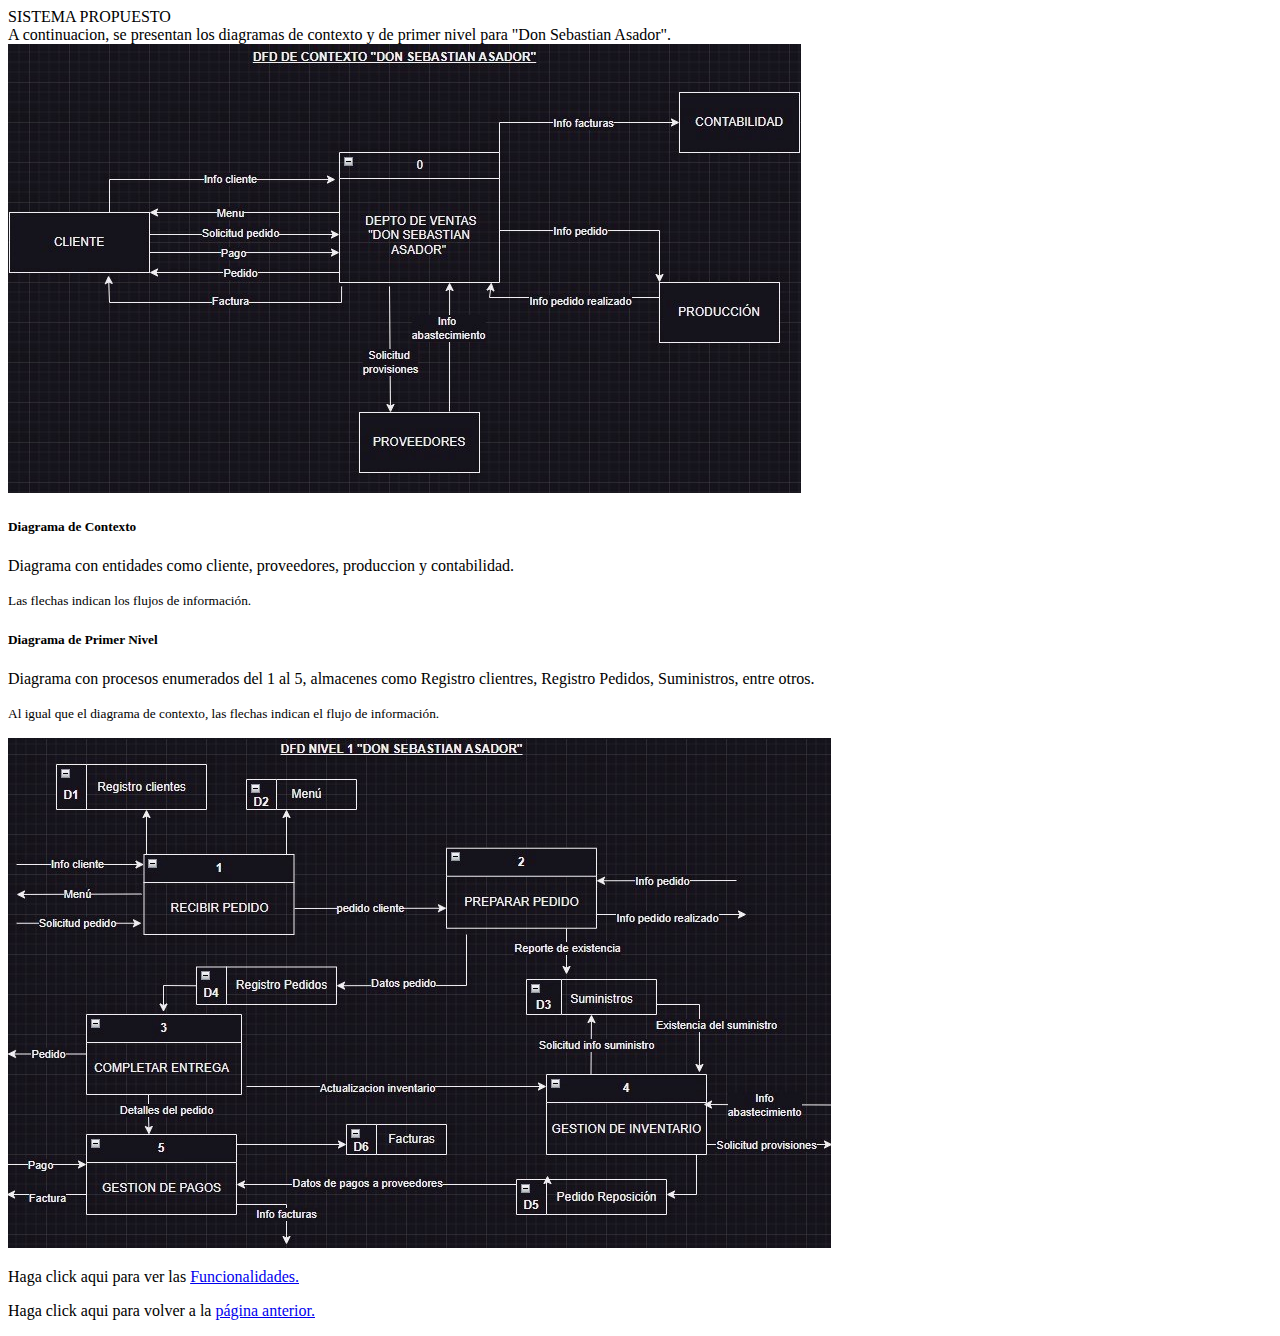
<file: Leal Laureano Martin/Diagramas.html>
<!DOCTYPE html>
<html lang="es">

<head>
  <meta charset="UTF-8">
  <meta name="viewport" content="width=device-width, initial-scale=1.0">
  <title>Diagramas</title>
  <link href="https://cdn.jsdelivr.net/npm/bootstrap@5.3.2/dist/css/bootstrap.min.css" rel="stylesheet"
    integrity="sha384-T3c6CoIi6uLrA9TneNEoa7RxnatzjcDSCmG1MXxSR1GAsXEV/Dwwykc2MPK8M2HN" crossorigin="anonymous">
</head>

<body>
  <nav class="navbar bg-body-tertiary">
    <div class="container-fluid">
      <span class="navbar-text">
        SISTEMA PROPUESTO
      </span>
    </div>
  </nav>

  <div class="container">
    <div class="row">
      <div class="text-center">A continuacion, se presentan los diagramas de contexto y de primer nivel para "Don Sebastian Asador".
  </div>
      
  <div class="card mb-3">
    <img src="dContexto.jpg" class="card-img-top" alt="...">
    <div class="card-body">
      <h5 class="card-title">Diagrama de Contexto</h5>
      <p class="card-text">Diagrama con entidades como cliente, proveedores, produccion y contabilidad.</p>
      <p class="card-text"><small class="text-body-secondary">Las flechas indican los flujos de información.</small></p>
    </div>
  </div>
  <div class="card">
    <div class="card-body">
      <h5 class="card-title">Diagrama de Primer Nivel</h5>
      <p class="card-text">Diagrama con procesos enumerados del 1 al 5, almacenes como Registro clientres, Registro Pedidos, Suministros, entre otros. </p>
      <p class="card-text"><small class="text-body-secondary">Al igual que el diagrama de contexto, las flechas indican el flujo de información.</small></p>
    </div>
    <img src="dPrimerNivel.jpg" class="card-img-bottom" alt="...">
  </div>
  <div>

    <p>Haga click aqui para ver las <a href="Funcionalidades.html" class="link-underline-primary">Funcionalidades.</a></p>
    <p>Haga click aqui para volver a la <a href="Requerimientos.html" class="link-underline-primary">página anterior.</a></p>
  </div>

  <script src="https://cdn.jsdelivr.net/npm/bootstrap@5.3.2/dist/js/bootstrap.bundle.min.js"
  integrity="sha384-C6RzsynM9kWDrMNeT87bh95OGNyZPhcTNXj1NW7RuBCsyN/o0jlpcV8Qyq46cDfL"
  crossorigin="anonymous"></script>
</body>

</html>
</file>
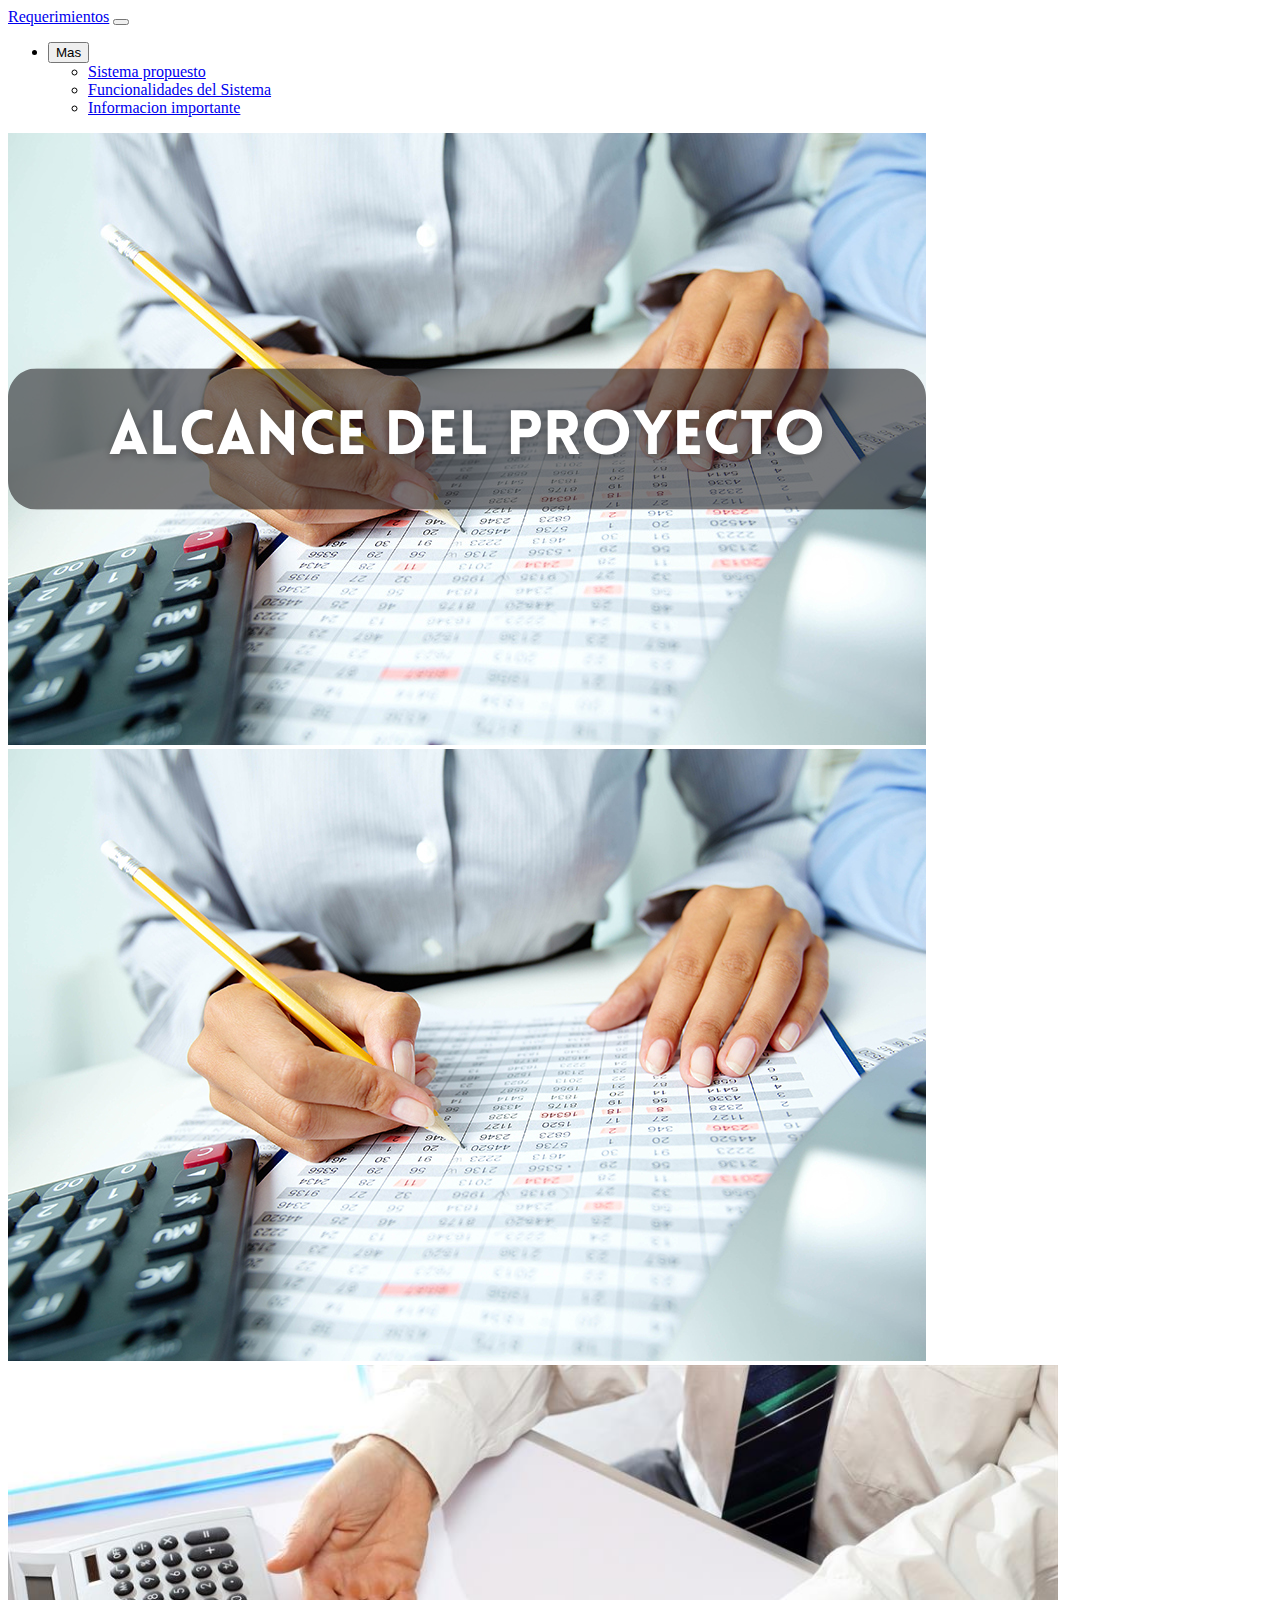
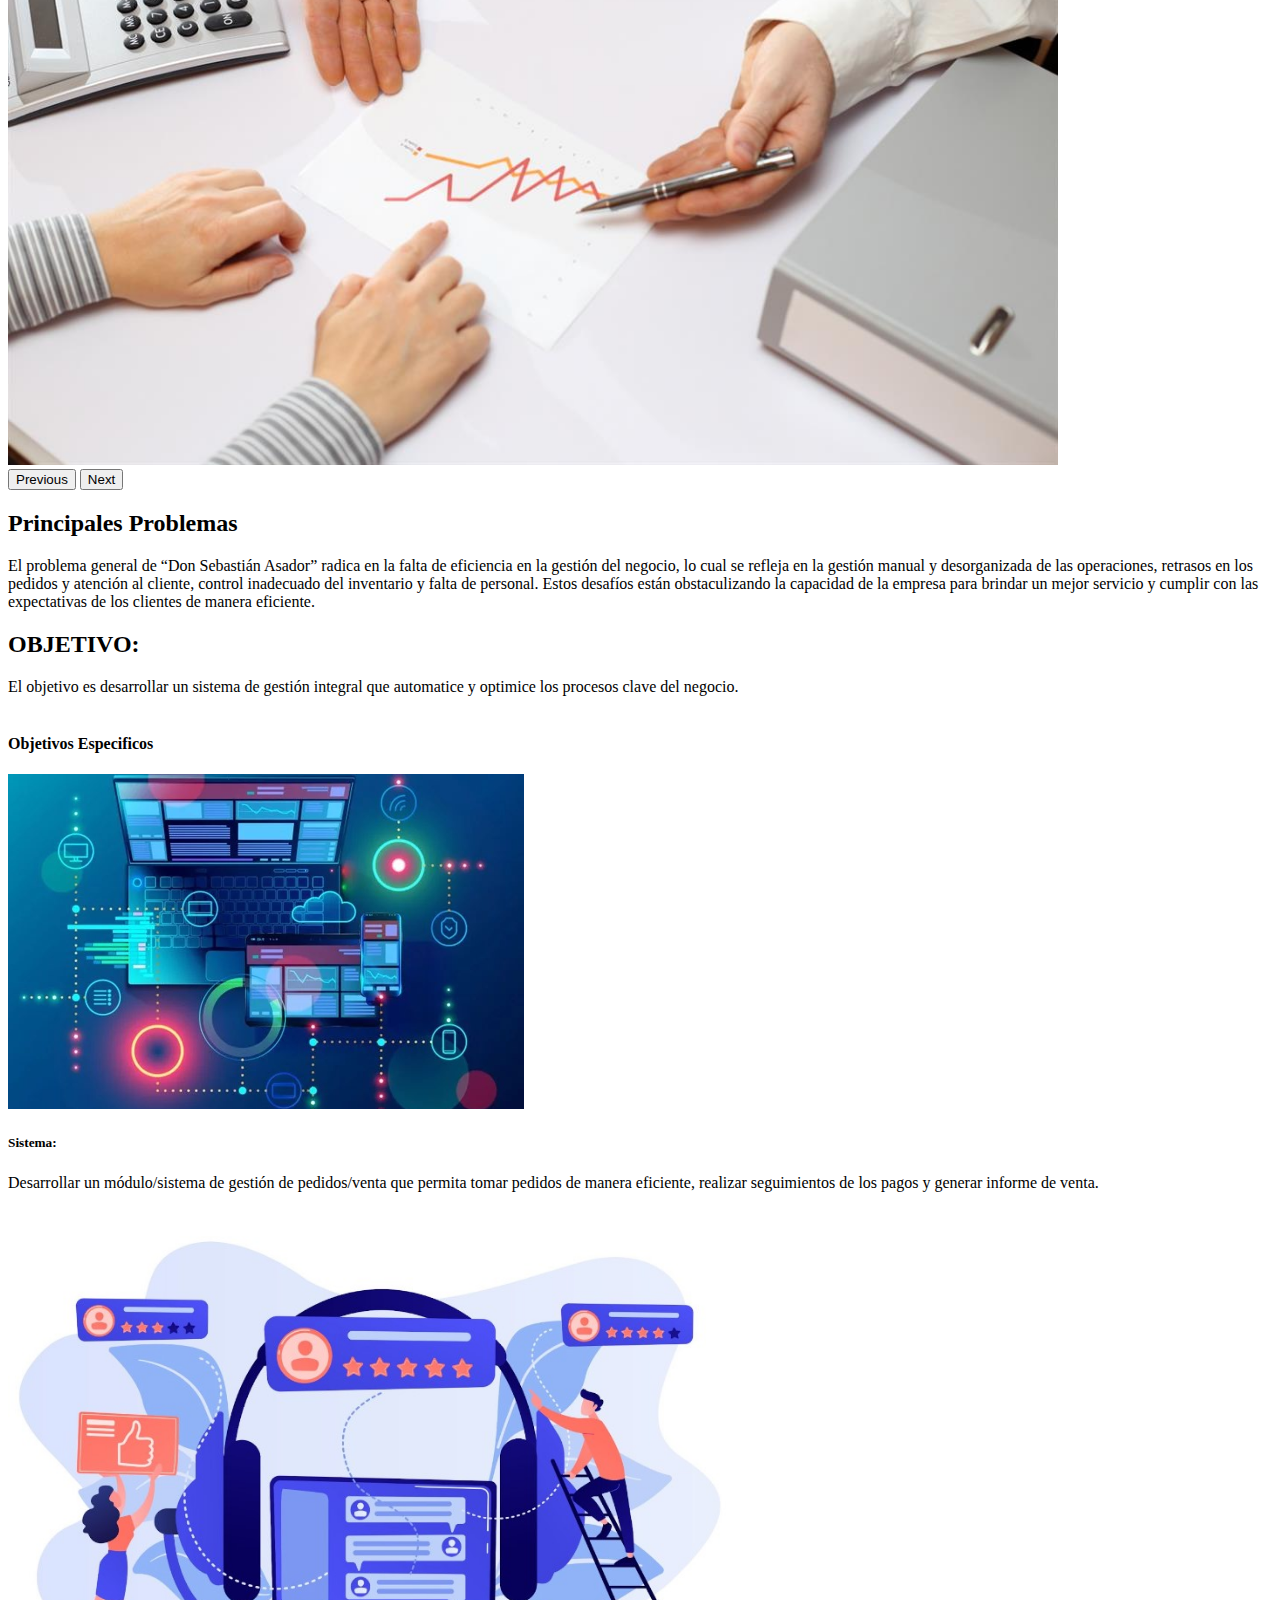
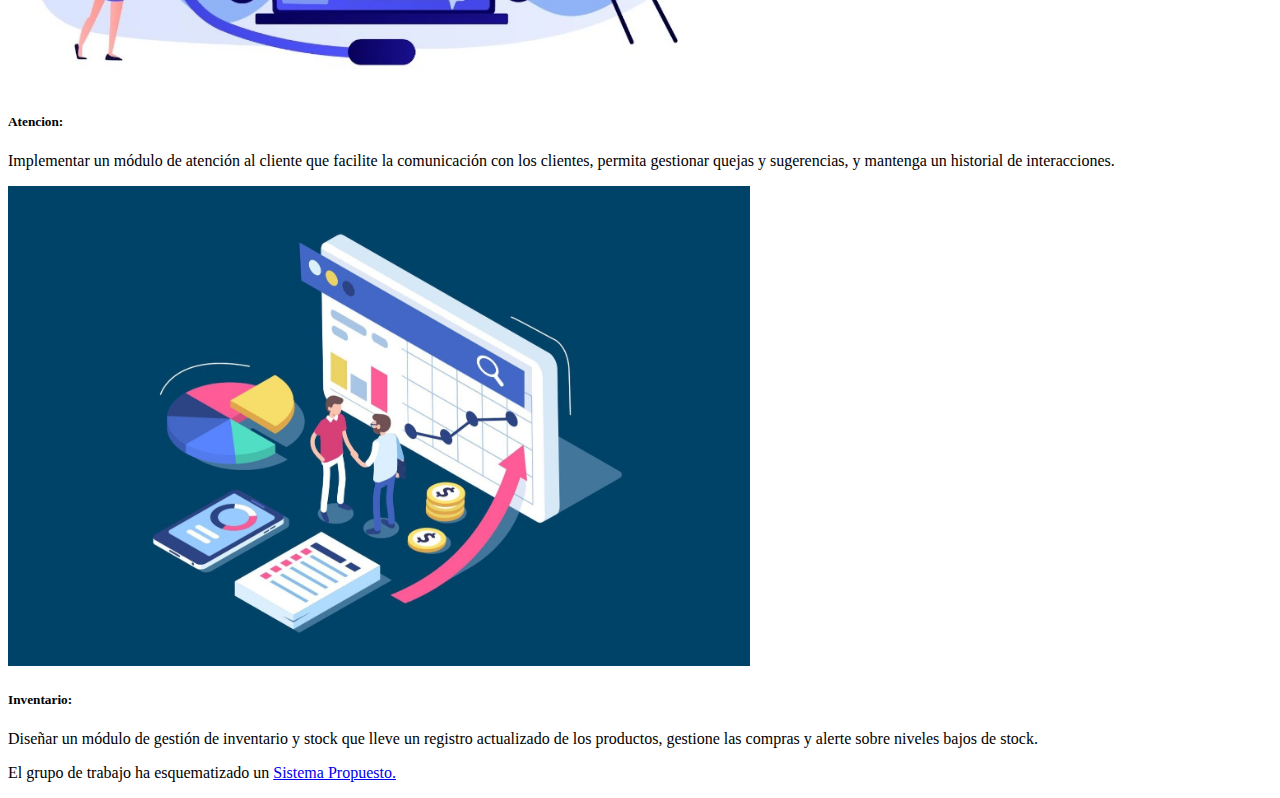
<file: Leal Laureano Martin/Requerimientos.html>
<!DOCTYPE html>
<html lang="es">

<head>
  <meta charset="UTF-8">
  <meta name="viewport" content="width=device-width, initial-scale=1.0">
  <title>Requerimientos</title>
  <link href="https://cdn.jsdelivr.net/npm/bootstrap@5.3.2/dist/css/bootstrap.min.css" rel="stylesheet"
    integrity="sha384-T3c6CoIi6uLrA9TneNEoa7RxnatzjcDSCmG1MXxSR1GAsXEV/Dwwykc2MPK8M2HN" crossorigin="anonymous">
</head>

<body>

  <nav class="navbar navbar-expand-lg navbar-dark bg-dark">
    <div class="container-fluid">
      <a class="navbar-brand" href="Requerimientos.html">Requerimientos</a>
      <button class="navbar-toggler" type="button" data-bs-toggle="collapse" data-bs-target="#navbarNavDarkDropdown" aria-controls="navbarNavDarkDropdown" aria-expanded="false" aria-label="Toggle navigation">
        <span class="navbar-toggler-icon"></span>
      </button>
      <div class="collapse navbar-collapse" id="navbarNavDarkDropdown">
        <ul class="navbar-nav">
          <li class="nav-item dropdown">
            <button class="btn btn-dark dropdown-toggle" data-bs-toggle="dropdown" aria-expanded="false">
              Mas
            </button>
            <ul class="dropdown-menu dropdown-menu-dark">
              <li><a class="dropdown-item" href="Diagramas.html">Sistema propuesto</a></li>
              <li><a class="dropdown-item" href="Funcionalidades.html">Funcionalidades del Sistema</a></li>
              <li><a class="dropdown-item" href="https://www.google.com/">Informacion importante</a></li>
            </ul>
          </li>
        </ul>
      </div>
    </div>
  </nav>


  <div id="carouselExample" class="carousel slide">
    <div class="carousel-inner">
      <div class="carousel-item active" style="max-height: 700px;">
        <img src="Alcance del Proyecto.png" class="d-block w-100" alt="...">
      </div>
      <div class="carousel-item">
        <img src="problema1.jpg" class="d-block w-100" alt="..." style="max-height: 700px;">
      </div>
      <div class="carousel-item">
        <img src="problema2.jpg" class="d-block w-100" alt="..." style="max-height: 700px;">
      </div>
    </div>
    <button class="carousel-control-prev" type="button" data-bs-target="#carouselExample" data-bs-slide="prev">
      <span class="carousel-control-prev-icon" aria-hidden="true"></span>
      <span class="visually-hidden">Previous</span>
    </button>
    <button class="carousel-control-next" type="button" data-bs-target="#carouselExample" data-bs-slide="next">
      <span class="carousel-control-next-icon" aria-hidden="true"></span>
      <span class="visually-hidden">Next</span>
    </button>
  </div>

  <div class="container">
    <h2 class="text-center">Principales Problemas</h2>
    <div class="row">
      <div class="col">El problema general de “Don Sebastián Asador” radica en la falta de eficiencia en la gestión del
        negocio, lo cual se refleja en la gestión manual y desorganizada de las operaciones, retrasos en los pedidos y
        atención al cliente, control inadecuado del inventario y falta de personal. Estos desafíos están obstaculizando
        la capacidad de la empresa para brindar un mejor servicio y cumplir con las expectativas de los clientes de
        manera eficiente.</div>
      <div>

      </div>

      <div class="container">
        <h2 class="text-center">OBJETIVO:</h2>
        <div class="row">
          <div class="text-center">El objetivo es desarrollar un sistema de gestión integral que automatice y optimice los
            procesos clave del negocio.
         </div> <br>
         <h4 class="text-center">Objetivos Especificos</h4>


         <div class="card-group">
          <div class="card">
            <img src="informatica.png" class="card-img-top" alt="..." style="max-height: 480px;">
            <div class="card-body">
              <h5 class="card-title">Sistema:</h5>
              <p class="card-text">Desarrollar un módulo/sistema de gestión de pedidos/venta que permita tomar pedidos de manera eficiente, realizar seguimientos de los pagos y generar informe de venta.</p>
            </div>
          </div>
          <div class="card">
            <img src="atencion.jpg" class="card-img-top" alt="..." style="max-height: 480px;">
            <div class="card-body">
              <h5 class="card-title">Atencion:</h5>
              <p class="card-text">Implementar un módulo de atención al cliente que facilite la comunicación con los clientes, permita gestionar quejas y sugerencias, y mantenga un historial de interacciones.</p>
            </div>
          </div>
          <div class="card">
            <img src="inventario.jpg" class="card-img-top" alt="..." style="max-height: 480px;">
            <div class="card-body">
              <h5 class="card-title">Inventario:</h5>
              <p class="card-text">Diseñar un módulo de gestión de inventario y stock que lleve un registro actualizado de los productos, gestione las compras y alerte sobre niveles bajos de stock.</p>
            </div>
          </div>
        </div> 
        
        
        
        <p>El grupo de trabajo ha esquematizado un <a href="Funcionalidades.html" class="link-underline-primary">Sistema Propuesto.</a></p>





          <script src="https://cdn.jsdelivr.net/npm/bootstrap@5.3.2/dist/js/bootstrap.bundle.min.js"
            integrity="sha384-C6RzsynM9kWDrMNeT87bh95OGNyZPhcTNXj1NW7RuBCsyN/o0jlpcV8Qyq46cDfL"
            crossorigin="anonymous"></script>
</body>

</html>
</file>
<file: Jorge Alejandro Ledezma/style.css>
header {
    background-color: rgb(26, 23, 23);
}
</file>
<file: estilosdesc.css>
h1 {
    font-family:'Times New Roman', Times, serif;
    color: black;
    text-align: center;
    font-size: 300%;
    border: 14px double rgb(243, 230, 114);
}

h5 {
    font-family: Arial, Helvetica, sans-serif;
    color: black;
    text-align: center;
    font-size: 150%;
    font-style: oblique;
}
body {
    background-color:rgb(255, 232, 201);
}
</file>
<file: estilosentrevista.css>
h1 {
    font-family: Arial, Helvetica, sans-serif;
    color: black;
    text-align: center;
    font-size: 210%;
    /*border: 14px double rgb(114, 159, 243); */
   /* border: 5px dotted rgb(114, 159, 243); */
   padding: 3px 10px;
   border: rgb(114, 159, 243) 5px solid;
   border-top-left-radius: 20px;
   border-bottom-right-radius: 20px;
}

h5 {
    font-family: cursive;
    color: rgb(0, 0, 0);
    text-align: center;
    font-size: 115%;
    font-style: oblique;
}

body {
    background-color:rgb(201, 255, 252);
}

h4 {
    font-family: 'Franklin Gothic Medium', 'Arial Narrow', Arial, sans-serif;
    color: rgb(25, 108, 134);
    font-size: 140%;
    text-align: center;
    text-decoration: underline;
}

h6 {
    font-family: Arial, Helvetica, sans-serif;
    font-style:normal ;
    color:rgb(1, 1, 44) ;
    font-size: 130%;
   text-align: center;
   border: rgb(177, 177, 241) 4px ridge;
}

p {
    font-family: system-ui;
    color: rgb(1, 1, 44);
    text-align: center;
    font-size: 120%;
}
</file>
